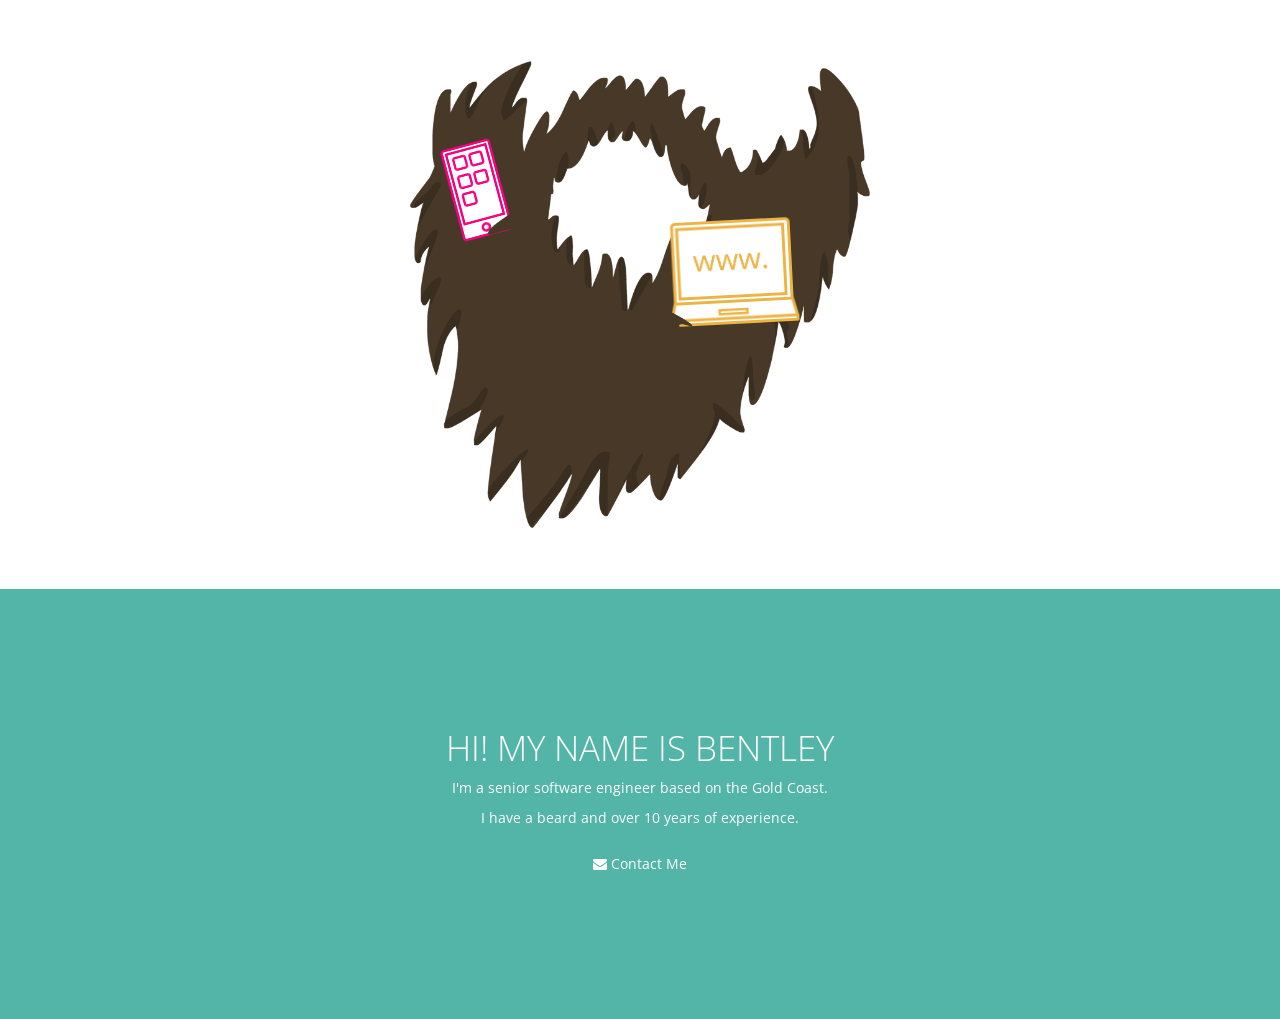
<file: old.html>
<!DOCTYPE html>
<!--
 __  __    __
/\ \_\ \  /\ \
\ \  __ \ \ \ \
 \ \_\ \_\ \ \_\
  \/_/\/_/  \/_/
    ____  _____________________________  ____  __  ___ __
   / __ \/  _/ ____/  _/ ___/_  __/ __ \/ __ \/  |/  // /
  / / / // // / __ / / \__ \ / / / / / / /_/ / /|_/ // /
 / /_/ // // /_/ // / ___/ // / / /_/ / _, _/ /  / //_/
/_____/___/\____/___//____//_/  \____/_/ |_/_/  /_//_/

I threw this site together this morning. It's extremely rough!
-->
<html lang="en">
  <head>
    <meta charset="utf-8">
    <meta http-equiv="X-UA-Compatible" content="IE=edge">
    <meta name="viewport" content="width=device-width, initial-scale=1">
    <meta name="description" content="">
    <meta name="author" content="Bentley O'Kane-Chase">
    <title>Bentley's Portfolio</title>
    <link href="css/style.css" rel="stylesheet">
    <link rel="icon" type="image/png" sizes="160x162" href="favicon.png">
  </head>

  <body class="display-html">
    <div class="beard-wrapper">
      <div class="beard-outer">
        <div class="beard-inner bkg-img">
          <div class="phone bkg-img"></div>
          <div class="tuft-left bkg-img"></div>
          <div class="laptop bkg-img"></div>
          <div class="tuft-right bkg-img"></div>
        </div>
      </div>
    </div>
    <div class="paddock green content">
      <h1 class="paddock-gate">Hi! My name is Bentley</h1>
      <p>I'm a senior software engineer based on the Gold Coast.</p>
      <p>I have a beard and over 10 years of experience.</p>
      <p class="statement"><a href="https://au.linkedin.com/in/bentleyo"><i class="fa fa-envelope"></i> <span>Contact Me</span></a></p>
    </div>
    <script type="text/javascript" src="js/app.min.js"></script>
  </body>
</html>
</file>
<file: css/style.css>
@import url("https://fonts.googleapis.com/css?family=Open+Sans:300italic,400italic,600italic,700italic,400,300,600,700");/*
 * Bootstrap v3.3.5 (http://getbootstrap.com)
 * Copyright 2011-2015 Twitter, Inc.
 * Licensed under MIT (https://github.com/twbs/bootstrap/blob/master/LICENSE)
 *//* normalize.css v3.0.3 | MIT License | github.com/necolas/normalize.css */html{font-family:sans-serif;-ms-text-size-adjust:100%;-webkit-text-size-adjust:100%}body{margin:0}article,aside,details,figcaption,figure,footer,header,hgroup,main,menu,nav,section,summary{display:block}audio,canvas,progress,video{display:inline-block;vertical-align:baseline}audio:not([controls]){display:none;height:0}[hidden],template{display:none}a{background-color:transparent}a:active,a:hover{outline:0}abbr[title]{border-bottom:1px dotted}b,strong{font-weight:bold}dfn{font-style:italic}h1{font-size:2em;margin:0.67em 0}mark{background:#ff0;color:#000}small{font-size:80%}sub,sup{font-size:75%;line-height:0;position:relative;vertical-align:baseline}sup{top:-0.5em}sub{bottom:-0.25em}img{border:0}svg:not(:root){overflow:hidden}figure{margin:1em 40px}hr{box-sizing:content-box;height:0}pre{overflow:auto}code,kbd,pre,samp{font-family:monospace, monospace;font-size:1em}button,input,optgroup,select,textarea{color:inherit;font:inherit;margin:0}button{overflow:visible}button,select{text-transform:none}button,html input[type="button"],input[type="reset"],input[type="submit"]{-webkit-appearance:button;cursor:pointer}button[disabled],html input[disabled]{cursor:default}button::-moz-focus-inner,input::-moz-focus-inner{border:0;padding:0}input{line-height:normal}input[type="checkbox"],input[type="radio"]{box-sizing:border-box;padding:0}input[type="number"]::-webkit-inner-spin-button,input[type="number"]::-webkit-outer-spin-button{height:auto}input[type="search"]{-webkit-appearance:textfield;box-sizing:content-box}input[type="search"]::-webkit-search-cancel-button,input[type="search"]::-webkit-search-decoration{-webkit-appearance:none}fieldset{border:1px solid #c0c0c0;margin:0 2px;padding:0.35em 0.625em 0.75em}legend{border:0;padding:0}textarea{overflow:auto}optgroup{font-weight:bold}table{border-collapse:collapse;border-spacing:0}td,th{padding:0}/* Source: https://github.com/h5bp/html5-boilerplate/blob/master/src/css/main.css */@media print{*,*:before,*:after{background:transparent !important;color:#000 !important;box-shadow:none !important;text-shadow:none !important}a,a:visited{text-decoration:underline}a[href]:after{content:" (" attr(href) ")"}abbr[title]:after{content:" (" attr(title) ")"}a[href^="#"]:after,a[href^="javascript:"]:after{content:""}pre,blockquote{border:1px solid #999;page-break-inside:avoid}thead{display:table-header-group}tr,img{page-break-inside:avoid}img{max-width:100% !important}p,h2,h3{orphans:3;widows:3}h2,h3{page-break-after:avoid}.navbar{display:none}.btn>.caret,.dropup>.btn>.caret{border-top-color:#000 !important}.label{border:1px solid #000}.table{border-collapse:collapse !important}.table td,.table th{background-color:#fff !important}.table-bordered th,.table-bordered td{border:1px solid #ddd !important}}@at-root{@font-face{font-family:'Glyphicons Halflings';src:url("https://bentleyo.com/fonts/bootstrap/glyphicons-halflings-regular.eot");src:url("https://bentleyo.com/fonts/bootstrap/glyphicons-halflings-regular.eot?#iefix") format("embedded-opentype"),url("https://bentleyo.com/fonts/bootstrap/glyphicons-halflings-regular.woff2") format("woff2"),url("https://bentleyo.com/fonts/bootstrap/glyphicons-halflings-regular.woff") format("woff"),url("https://bentleyo.com/fonts/bootstrap/glyphicons-halflings-regular.ttf") format("truetype"),url("https://bentleyo.com/fonts/bootstrap/glyphicons-halflings-regular.svg#glyphicons_halflingsregular") format("svg")}}.glyphicon{position:relative;top:1px;display:inline-block;font-family:'Glyphicons Halflings';font-style:normal;font-weight:normal;line-height:1;-webkit-font-smoothing:antialiased;-moz-osx-font-smoothing:grayscale}.glyphicon-asterisk:before{content:"\2a"}.glyphicon-plus:before{content:"\2b"}.glyphicon-euro:before,.glyphicon-eur:before{content:"\20ac"}.glyphicon-minus:before{content:"\2212"}.glyphicon-cloud:before{content:"\2601"}.glyphicon-envelope:before{content:"\2709"}.glyphicon-pencil:before{content:"\270f"}.glyphicon-glass:before{content:"\e001"}.glyphicon-music:before{content:"\e002"}.glyphicon-search:before{content:"\e003"}.glyphicon-heart:before{content:"\e005"}.glyphicon-star:before{content:"\e006"}.glyphicon-star-empty:before{content:"\e007"}.glyphicon-user:before{content:"\e008"}.glyphicon-film:before{content:"\e009"}.glyphicon-th-large:before{content:"\e010"}.glyphicon-th:before{content:"\e011"}.glyphicon-th-list:before{content:"\e012"}.glyphicon-ok:before{content:"\e013"}.glyphicon-remove:before{content:"\e014"}.glyphicon-zoom-in:before{content:"\e015"}.glyphicon-zoom-out:before{content:"\e016"}.glyphicon-off:before{content:"\e017"}.glyphicon-signal:before{content:"\e018"}.glyphicon-cog:before{content:"\e019"}.glyphicon-trash:before{content:"\e020"}.glyphicon-home:before{content:"\e021"}.glyphicon-file:before{content:"\e022"}.glyphicon-time:before{content:"\e023"}.glyphicon-road:before{content:"\e024"}.glyphicon-download-alt:before{content:"\e025"}.glyphicon-download:before{content:"\e026"}.glyphicon-upload:before{content:"\e027"}.glyphicon-inbox:before{content:"\e028"}.glyphicon-play-circle:before{content:"\e029"}.glyphicon-repeat:before{content:"\e030"}.glyphicon-refresh:before{content:"\e031"}.glyphicon-list-alt:before{content:"\e032"}.glyphicon-lock:before{content:"\e033"}.glyphicon-flag:before{content:"\e034"}.glyphicon-headphones:before{content:"\e035"}.glyphicon-volume-off:before{content:"\e036"}.glyphicon-volume-down:before{content:"\e037"}.glyphicon-volume-up:before{content:"\e038"}.glyphicon-qrcode:before{content:"\e039"}.glyphicon-barcode:before{content:"\e040"}.glyphicon-tag:before{content:"\e041"}.glyphicon-tags:before{content:"\e042"}.glyphicon-book:before{content:"\e043"}.glyphicon-bookmark:before{content:"\e044"}.glyphicon-print:before{content:"\e045"}.glyphicon-camera:before{content:"\e046"}.glyphicon-font:before{content:"\e047"}.glyphicon-bold:before{content:"\e048"}.glyphicon-italic:before{content:"\e049"}.glyphicon-text-height:before{content:"\e050"}.glyphicon-text-width:before{content:"\e051"}.glyphicon-align-left:before{content:"\e052"}.glyphicon-align-center:before{content:"\e053"}.glyphicon-align-right:before{content:"\e054"}.glyphicon-align-justify:before{content:"\e055"}.glyphicon-list:before{content:"\e056"}.glyphicon-indent-left:before{content:"\e057"}.glyphicon-indent-right:before{content:"\e058"}.glyphicon-facetime-video:before{content:"\e059"}.glyphicon-picture:before{content:"\e060"}.glyphicon-map-marker:before{content:"\e062"}.glyphicon-adjust:before{content:"\e063"}.glyphicon-tint:before{content:"\e064"}.glyphicon-edit:before{content:"\e065"}.glyphicon-share:before{content:"\e066"}.glyphicon-check:before{content:"\e067"}.glyphicon-move:before{content:"\e068"}.glyphicon-step-backward:before{content:"\e069"}.glyphicon-fast-backward:before{content:"\e070"}.glyphicon-backward:before{content:"\e071"}.glyphicon-play:before{content:"\e072"}.glyphicon-pause:before{content:"\e073"}.glyphicon-stop:before{content:"\e074"}.glyphicon-forward:before{content:"\e075"}.glyphicon-fast-forward:before{content:"\e076"}.glyphicon-step-forward:before{content:"\e077"}.glyphicon-eject:before{content:"\e078"}.glyphicon-chevron-left:before{content:"\e079"}.glyphicon-chevron-right:before{content:"\e080"}.glyphicon-plus-sign:before{content:"\e081"}.glyphicon-minus-sign:before{content:"\e082"}.glyphicon-remove-sign:before{content:"\e083"}.glyphicon-ok-sign:before{content:"\e084"}.glyphicon-question-sign:before{content:"\e085"}.glyphicon-info-sign:before{content:"\e086"}.glyphicon-screenshot:before{content:"\e087"}.glyphicon-remove-circle:before{content:"\e088"}.glyphicon-ok-circle:before{content:"\e089"}.glyphicon-ban-circle:before{content:"\e090"}.glyphicon-arrow-left:before{content:"\e091"}.glyphicon-arrow-right:before{content:"\e092"}.glyphicon-arrow-up:before{content:"\e093"}.glyphicon-arrow-down:before{content:"\e094"}.glyphicon-share-alt:before{content:"\e095"}.glyphicon-resize-full:before{content:"\e096"}.glyphicon-resize-small:before{content:"\e097"}.glyphicon-exclamation-sign:before{content:"\e101"}.glyphicon-gift:before{content:"\e102"}.glyphicon-leaf:before{content:"\e103"}.glyphicon-fire:before{content:"\e104"}.glyphicon-eye-open:before{content:"\e105"}.glyphicon-eye-close:before{content:"\e106"}.glyphicon-warning-sign:before{content:"\e107"}.glyphicon-plane:before{content:"\e108"}.glyphicon-calendar:before{content:"\e109"}.glyphicon-random:before{content:"\e110"}.glyphicon-comment:before{content:"\e111"}.glyphicon-magnet:before{content:"\e112"}.glyphicon-chevron-up:before{content:"\e113"}.glyphicon-chevron-down:before{content:"\e114"}.glyphicon-retweet:before{content:"\e115"}.glyphicon-shopping-cart:before{content:"\e116"}.glyphicon-folder-close:before{content:"\e117"}.glyphicon-folder-open:before{content:"\e118"}.glyphicon-resize-vertical:before{content:"\e119"}.glyphicon-resize-horizontal:before{content:"\e120"}.glyphicon-hdd:before{content:"\e121"}.glyphicon-bullhorn:before{content:"\e122"}.glyphicon-bell:before{content:"\e123"}.glyphicon-certificate:before{content:"\e124"}.glyphicon-thumbs-up:before{content:"\e125"}.glyphicon-thumbs-down:before{content:"\e126"}.glyphicon-hand-right:before{content:"\e127"}.glyphicon-hand-left:before{content:"\e128"}.glyphicon-hand-up:before{content:"\e129"}.glyphicon-hand-down:before{content:"\e130"}.glyphicon-circle-arrow-right:before{content:"\e131"}.glyphicon-circle-arrow-left:before{content:"\e132"}.glyphicon-circle-arrow-up:before{content:"\e133"}.glyphicon-circle-arrow-down:before{content:"\e134"}.glyphicon-globe:before{content:"\e135"}.glyphicon-wrench:before{content:"\e136"}.glyphicon-tasks:before{content:"\e137"}.glyphicon-filter:before{content:"\e138"}.glyphicon-briefcase:before{content:"\e139"}.glyphicon-fullscreen:before{content:"\e140"}.glyphicon-dashboard:before{content:"\e141"}.glyphicon-paperclip:before{content:"\e142"}.glyphicon-heart-empty:before{content:"\e143"}.glyphicon-link:before{content:"\e144"}.glyphicon-phone:before{content:"\e145"}.glyphicon-pushpin:before{content:"\e146"}.glyphicon-usd:before{content:"\e148"}.glyphicon-gbp:before{content:"\e149"}.glyphicon-sort:before{content:"\e150"}.glyphicon-sort-by-alphabet:before{content:"\e151"}.glyphicon-sort-by-alphabet-alt:before{content:"\e152"}.glyphicon-sort-by-order:before{content:"\e153"}.glyphicon-sort-by-order-alt:before{content:"\e154"}.glyphicon-sort-by-attributes:before{content:"\e155"}.glyphicon-sort-by-attributes-alt:before{content:"\e156"}.glyphicon-unchecked:before{content:"\e157"}.glyphicon-expand:before{content:"\e158"}.glyphicon-collapse-down:before{content:"\e159"}.glyphicon-collapse-up:before{content:"\e160"}.glyphicon-log-in:before{content:"\e161"}.glyphicon-flash:before{content:"\e162"}.glyphicon-log-out:before{content:"\e163"}.glyphicon-new-window:before{content:"\e164"}.glyphicon-record:before{content:"\e165"}.glyphicon-save:before{content:"\e166"}.glyphicon-open:before{content:"\e167"}.glyphicon-saved:before{content:"\e168"}.glyphicon-import:before{content:"\e169"}.glyphicon-export:before{content:"\e170"}.glyphicon-send:before{content:"\e171"}.glyphicon-floppy-disk:before{content:"\e172"}.glyphicon-floppy-saved:before{content:"\e173"}.glyphicon-floppy-remove:before{content:"\e174"}.glyphicon-floppy-save:before{content:"\e175"}.glyphicon-floppy-open:before{content:"\e176"}.glyphicon-credit-card:before{content:"\e177"}.glyphicon-transfer:before{content:"\e178"}.glyphicon-cutlery:before{content:"\e179"}.glyphicon-header:before{content:"\e180"}.glyphicon-compressed:before{content:"\e181"}.glyphicon-earphone:before{content:"\e182"}.glyphicon-phone-alt:before{content:"\e183"}.glyphicon-tower:before{content:"\e184"}.glyphicon-stats:before{content:"\e185"}.glyphicon-sd-video:before{content:"\e186"}.glyphicon-hd-video:before{content:"\e187"}.glyphicon-subtitles:before{content:"\e188"}.glyphicon-sound-stereo:before{content:"\e189"}.glyphicon-sound-dolby:before{content:"\e190"}.glyphicon-sound-5-1:before{content:"\e191"}.glyphicon-sound-6-1:before{content:"\e192"}.glyphicon-sound-7-1:before{content:"\e193"}.glyphicon-copyright-mark:before{content:"\e194"}.glyphicon-registration-mark:before{content:"\e195"}.glyphicon-cloud-download:before{content:"\e197"}.glyphicon-cloud-upload:before{content:"\e198"}.glyphicon-tree-conifer:before{content:"\e199"}.glyphicon-tree-deciduous:before{content:"\e200"}.glyphicon-cd:before{content:"\e201"}.glyphicon-save-file:before{content:"\e202"}.glyphicon-open-file:before{content:"\e203"}.glyphicon-level-up:before{content:"\e204"}.glyphicon-copy:before{content:"\e205"}.glyphicon-paste:before{content:"\e206"}.glyphicon-alert:before{content:"\e209"}.glyphicon-equalizer:before{content:"\e210"}.glyphicon-king:before{content:"\e211"}.glyphicon-queen:before{content:"\e212"}.glyphicon-pawn:before{content:"\e213"}.glyphicon-bishop:before{content:"\e214"}.glyphicon-knight:before{content:"\e215"}.glyphicon-baby-formula:before{content:"\e216"}.glyphicon-tent:before{content:"\26fa"}.glyphicon-blackboard:before{content:"\e218"}.glyphicon-bed:before{content:"\e219"}.glyphicon-apple:before{content:"\f8ff"}.glyphicon-erase:before{content:"\e221"}.glyphicon-hourglass:before{content:"\231b"}.glyphicon-lamp:before{content:"\e223"}.glyphicon-duplicate:before{content:"\e224"}.glyphicon-piggy-bank:before{content:"\e225"}.glyphicon-scissors:before{content:"\e226"}.glyphicon-bitcoin:before{content:"\e227"}.glyphicon-btc:before{content:"\e227"}.glyphicon-xbt:before{content:"\e227"}.glyphicon-yen:before{content:"\00a5"}.glyphicon-jpy:before{content:"\00a5"}.glyphicon-ruble:before{content:"\20bd"}.glyphicon-rub:before{content:"\20bd"}.glyphicon-scale:before{content:"\e230"}.glyphicon-ice-lolly:before{content:"\e231"}.glyphicon-ice-lolly-tasted:before{content:"\e232"}.glyphicon-education:before{content:"\e233"}.glyphicon-option-horizontal:before{content:"\e234"}.glyphicon-option-vertical:before{content:"\e235"}.glyphicon-menu-hamburger:before{content:"\e236"}.glyphicon-modal-window:before{content:"\e237"}.glyphicon-oil:before{content:"\e238"}.glyphicon-grain:before{content:"\e239"}.glyphicon-sunglasses:before{content:"\e240"}.glyphicon-text-size:before{content:"\e241"}.glyphicon-text-color:before{content:"\e242"}.glyphicon-text-background:before{content:"\e243"}.glyphicon-object-align-top:before{content:"\e244"}.glyphicon-object-align-bottom:before{content:"\e245"}.glyphicon-object-align-horizontal:before{content:"\e246"}.glyphicon-object-align-left:before{content:"\e247"}.glyphicon-object-align-vertical:before{content:"\e248"}.glyphicon-object-align-right:before{content:"\e249"}.glyphicon-triangle-right:before{content:"\e250"}.glyphicon-triangle-left:before{content:"\e251"}.glyphicon-triangle-bottom:before{content:"\e252"}.glyphicon-triangle-top:before{content:"\e253"}.glyphicon-console:before{content:"\e254"}.glyphicon-superscript:before{content:"\e255"}.glyphicon-subscript:before{content:"\e256"}.glyphicon-menu-left:before{content:"\e257"}.glyphicon-menu-right:before{content:"\e258"}.glyphicon-menu-down:before{content:"\e259"}.glyphicon-menu-up:before{content:"\e260"}*{box-sizing:border-box}*:before,*:after{box-sizing:border-box}html{font-size:10px;-webkit-tap-highlight-color:rgba(0,0,0,0)}body{font-family:"Open Sans",sans-serif;font-size:14px;line-height:1.42857;color:#333;background-color:#fff}input,button,select,textarea{font-family:inherit;font-size:inherit;line-height:inherit}a{color:#52b5a8;text-decoration:none}a:hover,a:focus{color:#388379;text-decoration:underline}a:focus{outline:thin dotted;outline:5px auto -webkit-focus-ring-color;outline-offset:-2px}figure{margin:0}img{vertical-align:middle}.img-responsive{display:block;max-width:100%;height:auto}.img-rounded{border-radius:6px}.img-thumbnail{padding:4px;line-height:1.42857;background-color:#fff;border:1px solid #ddd;border-radius:4px;-webkit-transition:all 0.2s ease-in-out;transition:all 0.2s ease-in-out;display:inline-block;max-width:100%;height:auto}.img-circle{border-radius:50%}hr{margin-top:20px;margin-bottom:20px;border:0;border-top:1px solid #eee}.sr-only{position:absolute;width:1px;height:1px;margin:-1px;padding:0;overflow:hidden;clip:rect(0, 0, 0, 0);border:0}.sr-only-focusable:active,.sr-only-focusable:focus{position:static;width:auto;height:auto;margin:0;overflow:visible;clip:auto}[role="button"]{cursor:pointer}h1,h2,h3,h4,h5,h6,.h1,.h2,.h3,.h4,.h5,.h6{font-family:inherit;font-weight:500;line-height:1.1;color:inherit}h1 small,h1 .small,h2 small,h2 .small,h3 small,h3 .small,h4 small,h4 .small,h5 small,h5 .small,h6 small,h6 .small,.h1 small,.h1 .small,.h2 small,.h2 .small,.h3 small,.h3 .small,.h4 small,.h4 .small,.h5 small,.h5 .small,.h6 small,.h6 .small{font-weight:normal;line-height:1;color:#777}h1,.h1,h2,.h2,h3,.h3{margin-top:20px;margin-bottom:10px}h1 small,h1 .small,.h1 small,.h1 .small,h2 small,h2 .small,.h2 small,.h2 .small,h3 small,h3 .small,.h3 small,.h3 .small{font-size:65%}h4,.h4,h5,.h5,h6,.h6{margin-top:10px;margin-bottom:10px}h4 small,h4 .small,.h4 small,.h4 .small,h5 small,h5 .small,.h5 small,.h5 .small,h6 small,h6 .small,.h6 small,.h6 .small{font-size:75%}h1,.h1{font-size:36px}h2,.h2{font-size:30px}h3,.h3{font-size:24px}h4,.h4{font-size:18px}h5,.h5{font-size:14px}h6,.h6{font-size:12px}p{margin:0 0 10px}.lead{margin-bottom:20px;font-size:16px;font-weight:300;line-height:1.4}@media (min-width: 768px){.lead{font-size:21px}}small,.small{font-size:85%}mark,.mark{background-color:#fcf8e3;padding:.2em}.text-left{text-align:left}.text-right{text-align:right}.text-center{text-align:center}.text-justify{text-align:justify}.text-nowrap{white-space:nowrap}.text-lowercase{text-transform:lowercase}.text-uppercase,.initialism{text-transform:uppercase}.text-capitalize{text-transform:capitalize}.text-muted{color:#777}.text-primary{color:#52b5a8}a.text-primary:hover,a.text-primary:focus{color:#409489}.text-success{color:#3c763d}a.text-success:hover,a.text-success:focus{color:#2b542c}.text-info{color:#31708f}a.text-info:hover,a.text-info:focus{color:#245269}.text-warning{color:#8a6d3b}a.text-warning:hover,a.text-warning:focus{color:#66512c}.text-danger{color:#a94442}a.text-danger:hover,a.text-danger:focus{color:#843534}.bg-primary{color:#fff}.bg-primary{background-color:#52b5a8}a.bg-primary:hover,a.bg-primary:focus{background-color:#409489}.bg-success{background-color:#dff0d8}a.bg-success:hover,a.bg-success:focus{background-color:#c1e2b3}.bg-info{background-color:#d9edf7}a.bg-info:hover,a.bg-info:focus{background-color:#afd9ee}.bg-warning{background-color:#fcf8e3}a.bg-warning:hover,a.bg-warning:focus{background-color:#f7ecb5}.bg-danger{background-color:#f2dede}a.bg-danger:hover,a.bg-danger:focus{background-color:#e4b9b9}.page-header{padding-bottom:9px;margin:40px 0 20px;border-bottom:1px solid #eee}ul,ol{margin-top:0;margin-bottom:10px}ul ul,ul ol,ol ul,ol ol{margin-bottom:0}.list-unstyled{padding-left:0;list-style:none}.list-inline{padding-left:0;list-style:none;margin-left:-5px}.list-inline>li{display:inline-block;padding-left:5px;padding-right:5px}dl{margin-top:0;margin-bottom:20px}dt,dd{line-height:1.42857}dt{font-weight:bold}dd{margin-left:0}.dl-horizontal dd:before,.dl-horizontal dd:after{content:" ";display:table}.dl-horizontal dd:after{clear:both}@media (min-width: 768px){.dl-horizontal dt{float:left;width:160px;clear:left;text-align:right;overflow:hidden;text-overflow:ellipsis;white-space:nowrap}.dl-horizontal dd{margin-left:180px}}abbr[title],abbr[data-original-title]{cursor:help;border-bottom:1px dotted #777}.initialism{font-size:90%}blockquote{padding:10px 20px;margin:0 0 20px;font-size:17.5px;border-left:5px solid #eee}blockquote p:last-child,blockquote ul:last-child,blockquote ol:last-child{margin-bottom:0}blockquote footer,blockquote small,blockquote .small{display:block;font-size:80%;line-height:1.42857;color:#777}blockquote footer:before,blockquote small:before,blockquote .small:before{content:'\2014 \00A0'}.blockquote-reverse,blockquote.pull-right{padding-right:15px;padding-left:0;border-right:5px solid #eee;border-left:0;text-align:right}.blockquote-reverse footer:before,.blockquote-reverse small:before,.blockquote-reverse .small:before,blockquote.pull-right footer:before,blockquote.pull-right small:before,blockquote.pull-right .small:before{content:''}.blockquote-reverse footer:after,.blockquote-reverse small:after,.blockquote-reverse .small:after,blockquote.pull-right footer:after,blockquote.pull-right small:after,blockquote.pull-right .small:after{content:'\00A0 \2014'}address{margin-bottom:20px;font-style:normal;line-height:1.42857}code,kbd,pre,samp{font-family:Menlo,Monaco,Consolas,"Courier New",monospace}code{padding:2px 4px;font-size:90%;color:#c7254e;background-color:#f9f2f4;border-radius:4px}kbd{padding:2px 4px;font-size:90%;color:#fff;background-color:#333;border-radius:3px;box-shadow:inset 0 -1px 0 rgba(0,0,0,0.25)}kbd kbd{padding:0;font-size:100%;font-weight:bold;box-shadow:none}pre{display:block;padding:9.5px;margin:0 0 10px;font-size:13px;line-height:1.42857;word-break:break-all;word-wrap:break-word;color:#333;background-color:#f5f5f5;border:1px solid #ccc;border-radius:4px}pre code{padding:0;font-size:inherit;color:inherit;white-space:pre-wrap;background-color:transparent;border-radius:0}.pre-scrollable{max-height:340px;overflow-y:scroll}.container{margin-right:auto;margin-left:auto;padding-left:15px;padding-right:15px}.container:before,.container:after{content:" ";display:table}.container:after{clear:both}@media (min-width: 768px){.container{width:750px}}@media (min-width: 992px){.container{width:970px}}@media (min-width: 1200px){.container{width:1170px}}.container-fluid{margin-right:auto;margin-left:auto;padding-left:15px;padding-right:15px}.container-fluid:before,.container-fluid:after{content:" ";display:table}.container-fluid:after{clear:both}.row{margin-left:-15px;margin-right:-15px}.row:before,.row:after{content:" ";display:table}.row:after{clear:both}.col-xs-1,.col-sm-1,.col-md-1,.col-lg-1,.col-xs-2,.col-sm-2,.col-md-2,.col-lg-2,.col-xs-3,.col-sm-3,.col-md-3,.col-lg-3,.col-xs-4,.col-sm-4,.col-md-4,.col-lg-4,.col-xs-5,.col-sm-5,.col-md-5,.col-lg-5,.col-xs-6,.col-sm-6,.col-md-6,.col-lg-6,.col-xs-7,.col-sm-7,.col-md-7,.col-lg-7,.col-xs-8,.col-sm-8,.col-md-8,.col-lg-8,.col-xs-9,.col-sm-9,.col-md-9,.col-lg-9,.col-xs-10,.col-sm-10,.col-md-10,.col-lg-10,.col-xs-11,.col-sm-11,.col-md-11,.col-lg-11,.col-xs-12,.col-sm-12,.col-md-12,.col-lg-12{position:relative;min-height:1px;padding-left:15px;padding-right:15px}.col-xs-1,.col-xs-2,.col-xs-3,.col-xs-4,.col-xs-5,.col-xs-6,.col-xs-7,.col-xs-8,.col-xs-9,.col-xs-10,.col-xs-11,.col-xs-12{float:left}.col-xs-1{width:8.33333%}.col-xs-2{width:16.66667%}.col-xs-3{width:25%}.col-xs-4{width:33.33333%}.col-xs-5{width:41.66667%}.col-xs-6{width:50%}.col-xs-7{width:58.33333%}.col-xs-8{width:66.66667%}.col-xs-9{width:75%}.col-xs-10{width:83.33333%}.col-xs-11{width:91.66667%}.col-xs-12{width:100%}.col-xs-pull-0{right:auto}.col-xs-pull-1{right:8.33333%}.col-xs-pull-2{right:16.66667%}.col-xs-pull-3{right:25%}.col-xs-pull-4{right:33.33333%}.col-xs-pull-5{right:41.66667%}.col-xs-pull-6{right:50%}.col-xs-pull-7{right:58.33333%}.col-xs-pull-8{right:66.66667%}.col-xs-pull-9{right:75%}.col-xs-pull-10{right:83.33333%}.col-xs-pull-11{right:91.66667%}.col-xs-pull-12{right:100%}.col-xs-push-0{left:auto}.col-xs-push-1{left:8.33333%}.col-xs-push-2{left:16.66667%}.col-xs-push-3{left:25%}.col-xs-push-4{left:33.33333%}.col-xs-push-5{left:41.66667%}.col-xs-push-6{left:50%}.col-xs-push-7{left:58.33333%}.col-xs-push-8{left:66.66667%}.col-xs-push-9{left:75%}.col-xs-push-10{left:83.33333%}.col-xs-push-11{left:91.66667%}.col-xs-push-12{left:100%}.col-xs-offset-0{margin-left:0%}.col-xs-offset-1{margin-left:8.33333%}.col-xs-offset-2{margin-left:16.66667%}.col-xs-offset-3{margin-left:25%}.col-xs-offset-4{margin-left:33.33333%}.col-xs-offset-5{margin-left:41.66667%}.col-xs-offset-6{margin-left:50%}.col-xs-offset-7{margin-left:58.33333%}.col-xs-offset-8{margin-left:66.66667%}.col-xs-offset-9{margin-left:75%}.col-xs-offset-10{margin-left:83.33333%}.col-xs-offset-11{margin-left:91.66667%}.col-xs-offset-12{margin-left:100%}@media (min-width: 768px){.col-sm-1,.col-sm-2,.col-sm-3,.col-sm-4,.col-sm-5,.col-sm-6,.col-sm-7,.col-sm-8,.col-sm-9,.col-sm-10,.col-sm-11,.col-sm-12{float:left}.col-sm-1{width:8.33333%}.col-sm-2{width:16.66667%}.col-sm-3{width:25%}.col-sm-4{width:33.33333%}.col-sm-5{width:41.66667%}.col-sm-6{width:50%}.col-sm-7{width:58.33333%}.col-sm-8{width:66.66667%}.col-sm-9{width:75%}.col-sm-10{width:83.33333%}.col-sm-11{width:91.66667%}.col-sm-12{width:100%}.col-sm-pull-0{right:auto}.col-sm-pull-1{right:8.33333%}.col-sm-pull-2{right:16.66667%}.col-sm-pull-3{right:25%}.col-sm-pull-4{right:33.33333%}.col-sm-pull-5{right:41.66667%}.col-sm-pull-6{right:50%}.col-sm-pull-7{right:58.33333%}.col-sm-pull-8{right:66.66667%}.col-sm-pull-9{right:75%}.col-sm-pull-10{right:83.33333%}.col-sm-pull-11{right:91.66667%}.col-sm-pull-12{right:100%}.col-sm-push-0{left:auto}.col-sm-push-1{left:8.33333%}.col-sm-push-2{left:16.66667%}.col-sm-push-3{left:25%}.col-sm-push-4{left:33.33333%}.col-sm-push-5{left:41.66667%}.col-sm-push-6{left:50%}.col-sm-push-7{left:58.33333%}.col-sm-push-8{left:66.66667%}.col-sm-push-9{left:75%}.col-sm-push-10{left:83.33333%}.col-sm-push-11{left:91.66667%}.col-sm-push-12{left:100%}.col-sm-offset-0{margin-left:0%}.col-sm-offset-1{margin-left:8.33333%}.col-sm-offset-2{margin-left:16.66667%}.col-sm-offset-3{margin-left:25%}.col-sm-offset-4{margin-left:33.33333%}.col-sm-offset-5{margin-left:41.66667%}.col-sm-offset-6{margin-left:50%}.col-sm-offset-7{margin-left:58.33333%}.col-sm-offset-8{margin-left:66.66667%}.col-sm-offset-9{margin-left:75%}.col-sm-offset-10{margin-left:83.33333%}.col-sm-offset-11{margin-left:91.66667%}.col-sm-offset-12{margin-left:100%}}@media (min-width: 992px){.col-md-1,.col-md-2,.col-md-3,.col-md-4,.col-md-5,.col-md-6,.col-md-7,.col-md-8,.col-md-9,.col-md-10,.col-md-11,.col-md-12{float:left}.col-md-1{width:8.33333%}.col-md-2{width:16.66667%}.col-md-3{width:25%}.col-md-4{width:33.33333%}.col-md-5{width:41.66667%}.col-md-6{width:50%}.col-md-7{width:58.33333%}.col-md-8{width:66.66667%}.col-md-9{width:75%}.col-md-10{width:83.33333%}.col-md-11{width:91.66667%}.col-md-12{width:100%}.col-md-pull-0{right:auto}.col-md-pull-1{right:8.33333%}.col-md-pull-2{right:16.66667%}.col-md-pull-3{right:25%}.col-md-pull-4{right:33.33333%}.col-md-pull-5{right:41.66667%}.col-md-pull-6{right:50%}.col-md-pull-7{right:58.33333%}.col-md-pull-8{right:66.66667%}.col-md-pull-9{right:75%}.col-md-pull-10{right:83.33333%}.col-md-pull-11{right:91.66667%}.col-md-pull-12{right:100%}.col-md-push-0{left:auto}.col-md-push-1{left:8.33333%}.col-md-push-2{left:16.66667%}.col-md-push-3{left:25%}.col-md-push-4{left:33.33333%}.col-md-push-5{left:41.66667%}.col-md-push-6{left:50%}.col-md-push-7{left:58.33333%}.col-md-push-8{left:66.66667%}.col-md-push-9{left:75%}.col-md-push-10{left:83.33333%}.col-md-push-11{left:91.66667%}.col-md-push-12{left:100%}.col-md-offset-0{margin-left:0%}.col-md-offset-1{margin-left:8.33333%}.col-md-offset-2{margin-left:16.66667%}.col-md-offset-3{margin-left:25%}.col-md-offset-4{margin-left:33.33333%}.col-md-offset-5{margin-left:41.66667%}.col-md-offset-6{margin-left:50%}.col-md-offset-7{margin-left:58.33333%}.col-md-offset-8{margin-left:66.66667%}.col-md-offset-9{margin-left:75%}.col-md-offset-10{margin-left:83.33333%}.col-md-offset-11{margin-left:91.66667%}.col-md-offset-12{margin-left:100%}}@media (min-width: 1200px){.col-lg-1,.col-lg-2,.col-lg-3,.col-lg-4,.col-lg-5,.col-lg-6,.col-lg-7,.col-lg-8,.col-lg-9,.col-lg-10,.col-lg-11,.col-lg-12{float:left}.col-lg-1{width:8.33333%}.col-lg-2{width:16.66667%}.col-lg-3{width:25%}.col-lg-4{width:33.33333%}.col-lg-5{width:41.66667%}.col-lg-6{width:50%}.col-lg-7{width:58.33333%}.col-lg-8{width:66.66667%}.col-lg-9{width:75%}.col-lg-10{width:83.33333%}.col-lg-11{width:91.66667%}.col-lg-12{width:100%}.col-lg-pull-0{right:auto}.col-lg-pull-1{right:8.33333%}.col-lg-pull-2{right:16.66667%}.col-lg-pull-3{right:25%}.col-lg-pull-4{right:33.33333%}.col-lg-pull-5{right:41.66667%}.col-lg-pull-6{right:50%}.col-lg-pull-7{right:58.33333%}.col-lg-pull-8{right:66.66667%}.col-lg-pull-9{right:75%}.col-lg-pull-10{right:83.33333%}.col-lg-pull-11{right:91.66667%}.col-lg-pull-12{right:100%}.col-lg-push-0{left:auto}.col-lg-push-1{left:8.33333%}.col-lg-push-2{left:16.66667%}.col-lg-push-3{left:25%}.col-lg-push-4{left:33.33333%}.col-lg-push-5{left:41.66667%}.col-lg-push-6{left:50%}.col-lg-push-7{left:58.33333%}.col-lg-push-8{left:66.66667%}.col-lg-push-9{left:75%}.col-lg-push-10{left:83.33333%}.col-lg-push-11{left:91.66667%}.col-lg-push-12{left:100%}.col-lg-offset-0{margin-left:0%}.col-lg-offset-1{margin-left:8.33333%}.col-lg-offset-2{margin-left:16.66667%}.col-lg-offset-3{margin-left:25%}.col-lg-offset-4{margin-left:33.33333%}.col-lg-offset-5{margin-left:41.66667%}.col-lg-offset-6{margin-left:50%}.col-lg-offset-7{margin-left:58.33333%}.col-lg-offset-8{margin-left:66.66667%}.col-lg-offset-9{margin-left:75%}.col-lg-offset-10{margin-left:83.33333%}.col-lg-offset-11{margin-left:91.66667%}.col-lg-offset-12{margin-left:100%}}table{background-color:transparent}caption{padding-top:8px;padding-bottom:8px;color:#777;text-align:left}th{text-align:left}.table{width:100%;max-width:100%;margin-bottom:20px}.table>thead>tr>th,.table>thead>tr>td,.table>tbody>tr>th,.table>tbody>tr>td,.table>tfoot>tr>th,.table>tfoot>tr>td{padding:8px;line-height:1.42857;vertical-align:top;border-top:1px solid #ddd}.table>thead>tr>th{vertical-align:bottom;border-bottom:2px solid #ddd}.table>caption+thead>tr:first-child>th,.table>caption+thead>tr:first-child>td,.table>colgroup+thead>tr:first-child>th,.table>colgroup+thead>tr:first-child>td,.table>thead:first-child>tr:first-child>th,.table>thead:first-child>tr:first-child>td{border-top:0}.table>tbody+tbody{border-top:2px solid #ddd}.table .table{background-color:#fff}.table-condensed>thead>tr>th,.table-condensed>thead>tr>td,.table-condensed>tbody>tr>th,.table-condensed>tbody>tr>td,.table-condensed>tfoot>tr>th,.table-condensed>tfoot>tr>td{padding:5px}.table-bordered{border:1px solid #ddd}.table-bordered>thead>tr>th,.table-bordered>thead>tr>td,.table-bordered>tbody>tr>th,.table-bordered>tbody>tr>td,.table-bordered>tfoot>tr>th,.table-bordered>tfoot>tr>td{border:1px solid #ddd}.table-bordered>thead>tr>th,.table-bordered>thead>tr>td{border-bottom-width:2px}.table-striped>tbody>tr:nth-of-type(odd){background-color:#f9f9f9}.table-hover>tbody>tr:hover{background-color:#f5f5f5}table col[class*="col-"]{position:static;float:none;display:table-column}table td[class*="col-"],table th[class*="col-"]{position:static;float:none;display:table-cell}.table>thead>tr>td.active,.table>thead>tr>th.active,.table>thead>tr.active>td,.table>thead>tr.active>th,.table>tbody>tr>td.active,.table>tbody>tr>th.active,.table>tbody>tr.active>td,.table>tbody>tr.active>th,.table>tfoot>tr>td.active,.table>tfoot>tr>th.active,.table>tfoot>tr.active>td,.table>tfoot>tr.active>th{background-color:#f5f5f5}.table-hover>tbody>tr>td.active:hover,.table-hover>tbody>tr>th.active:hover,.table-hover>tbody>tr.active:hover>td,.table-hover>tbody>tr:hover>.active,.table-hover>tbody>tr.active:hover>th{background-color:#e8e8e8}.table>thead>tr>td.success,.table>thead>tr>th.success,.table>thead>tr.success>td,.table>thead>tr.success>th,.table>tbody>tr>td.success,.table>tbody>tr>th.success,.table>tbody>tr.success>td,.table>tbody>tr.success>th,.table>tfoot>tr>td.success,.table>tfoot>tr>th.success,.table>tfoot>tr.success>td,.table>tfoot>tr.success>th{background-color:#dff0d8}.table-hover>tbody>tr>td.success:hover,.table-hover>tbody>tr>th.success:hover,.table-hover>tbody>tr.success:hover>td,.table-hover>tbody>tr:hover>.success,.table-hover>tbody>tr.success:hover>th{background-color:#d0e9c6}.table>thead>tr>td.info,.table>thead>tr>th.info,.table>thead>tr.info>td,.table>thead>tr.info>th,.table>tbody>tr>td.info,.table>tbody>tr>th.info,.table>tbody>tr.info>td,.table>tbody>tr.info>th,.table>tfoot>tr>td.info,.table>tfoot>tr>th.info,.table>tfoot>tr.info>td,.table>tfoot>tr.info>th{background-color:#d9edf7}.table-hover>tbody>tr>td.info:hover,.table-hover>tbody>tr>th.info:hover,.table-hover>tbody>tr.info:hover>td,.table-hover>tbody>tr:hover>.info,.table-hover>tbody>tr.info:hover>th{background-color:#c4e3f3}.table>thead>tr>td.warning,.table>thead>tr>th.warning,.table>thead>tr.warning>td,.table>thead>tr.warning>th,.table>tbody>tr>td.warning,.table>tbody>tr>th.warning,.table>tbody>tr.warning>td,.table>tbody>tr.warning>th,.table>tfoot>tr>td.warning,.table>tfoot>tr>th.warning,.table>tfoot>tr.warning>td,.table>tfoot>tr.warning>th{background-color:#fcf8e3}.table-hover>tbody>tr>td.warning:hover,.table-hover>tbody>tr>th.warning:hover,.table-hover>tbody>tr.warning:hover>td,.table-hover>tbody>tr:hover>.warning,.table-hover>tbody>tr.warning:hover>th{background-color:#faf2cc}.table>thead>tr>td.danger,.table>thead>tr>th.danger,.table>thead>tr.danger>td,.table>thead>tr.danger>th,.table>tbody>tr>td.danger,.table>tbody>tr>th.danger,.table>tbody>tr.danger>td,.table>tbody>tr.danger>th,.table>tfoot>tr>td.danger,.table>tfoot>tr>th.danger,.table>tfoot>tr.danger>td,.table>tfoot>tr.danger>th{background-color:#f2dede}.table-hover>tbody>tr>td.danger:hover,.table-hover>tbody>tr>th.danger:hover,.table-hover>tbody>tr.danger:hover>td,.table-hover>tbody>tr:hover>.danger,.table-hover>tbody>tr.danger:hover>th{background-color:#ebcccc}.table-responsive{overflow-x:auto;min-height:0.01%}@media screen and (max-width: 767px){.table-responsive{width:100%;margin-bottom:15px;overflow-y:hidden;-ms-overflow-style:-ms-autohiding-scrollbar;border:1px solid #ddd}.table-responsive>.table{margin-bottom:0}.table-responsive>.table>thead>tr>th,.table-responsive>.table>thead>tr>td,.table-responsive>.table>tbody>tr>th,.table-responsive>.table>tbody>tr>td,.table-responsive>.table>tfoot>tr>th,.table-responsive>.table>tfoot>tr>td{white-space:nowrap}.table-responsive>.table-bordered{border:0}.table-responsive>.table-bordered>thead>tr>th:first-child,.table-responsive>.table-bordered>thead>tr>td:first-child,.table-responsive>.table-bordered>tbody>tr>th:first-child,.table-responsive>.table-bordered>tbody>tr>td:first-child,.table-responsive>.table-bordered>tfoot>tr>th:first-child,.table-responsive>.table-bordered>tfoot>tr>td:first-child{border-left:0}.table-responsive>.table-bordered>thead>tr>th:last-child,.table-responsive>.table-bordered>thead>tr>td:last-child,.table-responsive>.table-bordered>tbody>tr>th:last-child,.table-responsive>.table-bordered>tbody>tr>td:last-child,.table-responsive>.table-bordered>tfoot>tr>th:last-child,.table-responsive>.table-bordered>tfoot>tr>td:last-child{border-right:0}.table-responsive>.table-bordered>tbody>tr:last-child>th,.table-responsive>.table-bordered>tbody>tr:last-child>td,.table-responsive>.table-bordered>tfoot>tr:last-child>th,.table-responsive>.table-bordered>tfoot>tr:last-child>td{border-bottom:0}}fieldset{padding:0;margin:0;border:0;min-width:0}legend{display:block;width:100%;padding:0;margin-bottom:20px;font-size:21px;line-height:inherit;color:#333;border:0;border-bottom:1px solid #e5e5e5}label{display:inline-block;max-width:100%;margin-bottom:5px;font-weight:bold}input[type="search"]{box-sizing:border-box}input[type="radio"],input[type="checkbox"]{margin:4px 0 0;margin-top:1px \9;line-height:normal}input[type="file"]{display:block}input[type="range"]{display:block;width:100%}select[multiple],select[size]{height:auto}input[type="file"]:focus,input[type="radio"]:focus,input[type="checkbox"]:focus{outline:thin dotted;outline:5px auto -webkit-focus-ring-color;outline-offset:-2px}output{display:block;padding-top:7px;font-size:14px;line-height:1.42857;color:#555}.form-control{display:block;width:100%;height:34px;padding:6px 12px;font-size:14px;line-height:1.42857;color:#555;background-color:#fff;background-image:none;border:1px solid #ccc;border-radius:4px;box-shadow:inset 0 1px 1px rgba(0,0,0,0.075);-webkit-transition:border-color ease-in-out 0.15s,box-shadow ease-in-out 0.15s;transition:border-color ease-in-out 0.15s,box-shadow ease-in-out 0.15s}.form-control:focus{border-color:#66afe9;outline:0;box-shadow:inset 0 1px 1px rgba(0,0,0,0.075),0 0 8px rgba(102,175,233,0.6)}.form-control::-moz-placeholder{color:#999;opacity:1}.form-control:-ms-input-placeholder{color:#999}.form-control::-webkit-input-placeholder{color:#999}.form-control[disabled],.form-control[readonly],fieldset[disabled] .form-control{background-color:#eee;opacity:1}.form-control[disabled],fieldset[disabled] .form-control{cursor:not-allowed}textarea.form-control{height:auto}input[type="search"]{-webkit-appearance:none}@media screen and (-webkit-min-device-pixel-ratio: 0){input[type="date"].form-control,input[type="time"].form-control,input[type="datetime-local"].form-control,input[type="month"].form-control{line-height:34px}input[type="date"].input-sm,.input-group-sm>input[type="date"].form-control,.input-group-sm>input[type="date"].input-group-addon,.input-group-sm>.input-group-btn>input[type="date"].btn,.input-group-sm input[type="date"],input[type="time"].input-sm,.input-group-sm>input[type="time"].form-control,.input-group-sm>input[type="time"].input-group-addon,.input-group-sm>.input-group-btn>input[type="time"].btn,.input-group-sm input[type="time"],input[type="datetime-local"].input-sm,.input-group-sm>input[type="datetime-local"].form-control,.input-group-sm>input[type="datetime-local"].input-group-addon,.input-group-sm>.input-group-btn>input[type="datetime-local"].btn,.input-group-sm input[type="datetime-local"],input[type="month"].input-sm,.input-group-sm>input[type="month"].form-control,.input-group-sm>input[type="month"].input-group-addon,.input-group-sm>.input-group-btn>input[type="month"].btn,.input-group-sm input[type="month"]{line-height:30px}input[type="date"].input-lg,.input-group-lg>input[type="date"].form-control,.input-group-lg>input[type="date"].input-group-addon,.input-group-lg>.input-group-btn>input[type="date"].btn,.input-group-lg input[type="date"],input[type="time"].input-lg,.input-group-lg>input[type="time"].form-control,.input-group-lg>input[type="time"].input-group-addon,.input-group-lg>.input-group-btn>input[type="time"].btn,.input-group-lg input[type="time"],input[type="datetime-local"].input-lg,.input-group-lg>input[type="datetime-local"].form-control,.input-group-lg>input[type="datetime-local"].input-group-addon,.input-group-lg>.input-group-btn>input[type="datetime-local"].btn,.input-group-lg input[type="datetime-local"],input[type="month"].input-lg,.input-group-lg>input[type="month"].form-control,.input-group-lg>input[type="month"].input-group-addon,.input-group-lg>.input-group-btn>input[type="month"].btn,.input-group-lg input[type="month"]{line-height:46px}}.form-group{margin-bottom:15px}.radio,.checkbox{position:relative;display:block;margin-top:10px;margin-bottom:10px}.radio label,.checkbox label{min-height:20px;padding-left:20px;margin-bottom:0;font-weight:normal;cursor:pointer}.radio input[type="radio"],.radio-inline input[type="radio"],.checkbox input[type="checkbox"],.checkbox-inline input[type="checkbox"]{position:absolute;margin-left:-20px;margin-top:4px \9}.radio+.radio,.checkbox+.checkbox{margin-top:-5px}.radio-inline,.checkbox-inline{position:relative;display:inline-block;padding-left:20px;margin-bottom:0;vertical-align:middle;font-weight:normal;cursor:pointer}.radio-inline+.radio-inline,.checkbox-inline+.checkbox-inline{margin-top:0;margin-left:10px}input[type="radio"][disabled],input[type="radio"].disabled,fieldset[disabled] input[type="radio"],input[type="checkbox"][disabled],input[type="checkbox"].disabled,fieldset[disabled] input[type="checkbox"]{cursor:not-allowed}.radio-inline.disabled,fieldset[disabled] .radio-inline,.checkbox-inline.disabled,fieldset[disabled] .checkbox-inline{cursor:not-allowed}.radio.disabled label,fieldset[disabled] .radio label,.checkbox.disabled label,fieldset[disabled] .checkbox label{cursor:not-allowed}.form-control-static{padding-top:7px;padding-bottom:7px;margin-bottom:0;min-height:34px}.form-control-static.input-lg,.input-group-lg>.form-control-static.form-control,.input-group-lg>.form-control-static.input-group-addon,.input-group-lg>.input-group-btn>.form-control-static.btn,.form-control-static.input-sm,.input-group-sm>.form-control-static.form-control,.input-group-sm>.form-control-static.input-group-addon,.input-group-sm>.input-group-btn>.form-control-static.btn{padding-left:0;padding-right:0}.input-sm,.input-group-sm>.form-control,.input-group-sm>.input-group-addon,.input-group-sm>.input-group-btn>.btn{height:30px;padding:5px 10px;font-size:12px;line-height:1.5;border-radius:3px}select.input-sm,.input-group-sm>select.form-control,.input-group-sm>select.input-group-addon,.input-group-sm>.input-group-btn>select.btn{height:30px;line-height:30px}textarea.input-sm,.input-group-sm>textarea.form-control,.input-group-sm>textarea.input-group-addon,.input-group-sm>.input-group-btn>textarea.btn,select[multiple].input-sm,.input-group-sm>select[multiple].form-control,.input-group-sm>select[multiple].input-group-addon,.input-group-sm>.input-group-btn>select[multiple].btn{height:auto}.form-group-sm .form-control{height:30px;padding:5px 10px;font-size:12px;line-height:1.5;border-radius:3px}.form-group-sm select.form-control{height:30px;line-height:30px}.form-group-sm textarea.form-control,.form-group-sm select[multiple].form-control{height:auto}.form-group-sm .form-control-static{height:30px;min-height:32px;padding:6px 10px;font-size:12px;line-height:1.5}.input-lg,.input-group-lg>.form-control,.input-group-lg>.input-group-addon,.input-group-lg>.input-group-btn>.btn{height:46px;padding:10px 16px;font-size:18px;line-height:1.33333;border-radius:6px}select.input-lg,.input-group-lg>select.form-control,.input-group-lg>select.input-group-addon,.input-group-lg>.input-group-btn>select.btn{height:46px;line-height:46px}textarea.input-lg,.input-group-lg>textarea.form-control,.input-group-lg>textarea.input-group-addon,.input-group-lg>.input-group-btn>textarea.btn,select[multiple].input-lg,.input-group-lg>select[multiple].form-control,.input-group-lg>select[multiple].input-group-addon,.input-group-lg>.input-group-btn>select[multiple].btn{height:auto}.form-group-lg .form-control{height:46px;padding:10px 16px;font-size:18px;line-height:1.33333;border-radius:6px}.form-group-lg select.form-control{height:46px;line-height:46px}.form-group-lg textarea.form-control,.form-group-lg select[multiple].form-control{height:auto}.form-group-lg .form-control-static{height:46px;min-height:38px;padding:11px 16px;font-size:18px;line-height:1.33333}.has-feedback{position:relative}.has-feedback .form-control{padding-right:42.5px}.form-control-feedback{position:absolute;top:0;right:0;z-index:2;display:block;width:34px;height:34px;line-height:34px;text-align:center;pointer-events:none}.input-lg+.form-control-feedback,.input-group-lg>.form-control+.form-control-feedback,.input-group-lg>.input-group-addon+.form-control-feedback,.input-group-lg>.input-group-btn>.btn+.form-control-feedback,.input-group-lg+.form-control-feedback,.form-group-lg .form-control+.form-control-feedback{width:46px;height:46px;line-height:46px}.input-sm+.form-control-feedback,.input-group-sm>.form-control+.form-control-feedback,.input-group-sm>.input-group-addon+.form-control-feedback,.input-group-sm>.input-group-btn>.btn+.form-control-feedback,.input-group-sm+.form-control-feedback,.form-group-sm .form-control+.form-control-feedback{width:30px;height:30px;line-height:30px}.has-success .help-block,.has-success .control-label,.has-success .radio,.has-success .checkbox,.has-success .radio-inline,.has-success .checkbox-inline,.has-success.radio label,.has-success.checkbox label,.has-success.radio-inline label,.has-success.checkbox-inline label{color:#3c763d}.has-success .form-control{border-color:#3c763d;box-shadow:inset 0 1px 1px rgba(0,0,0,0.075)}.has-success .form-control:focus{border-color:#2b542c;box-shadow:inset 0 1px 1px rgba(0,0,0,0.075),0 0 6px #67b168}.has-success .input-group-addon{color:#3c763d;border-color:#3c763d;background-color:#dff0d8}.has-success .form-control-feedback{color:#3c763d}.has-warning .help-block,.has-warning .control-label,.has-warning .radio,.has-warning .checkbox,.has-warning .radio-inline,.has-warning .checkbox-inline,.has-warning.radio label,.has-warning.checkbox label,.has-warning.radio-inline label,.has-warning.checkbox-inline label{color:#8a6d3b}.has-warning .form-control{border-color:#8a6d3b;box-shadow:inset 0 1px 1px rgba(0,0,0,0.075)}.has-warning .form-control:focus{border-color:#66512c;box-shadow:inset 0 1px 1px rgba(0,0,0,0.075),0 0 6px #c0a16b}.has-warning .input-group-addon{color:#8a6d3b;border-color:#8a6d3b;background-color:#fcf8e3}.has-warning .form-control-feedback{color:#8a6d3b}.has-error .help-block,.has-error .control-label,.has-error .radio,.has-error .checkbox,.has-error .radio-inline,.has-error .checkbox-inline,.has-error.radio label,.has-error.checkbox label,.has-error.radio-inline label,.has-error.checkbox-inline label{color:#a94442}.has-error .form-control{border-color:#a94442;box-shadow:inset 0 1px 1px rgba(0,0,0,0.075)}.has-error .form-control:focus{border-color:#843534;box-shadow:inset 0 1px 1px rgba(0,0,0,0.075),0 0 6px #ce8483}.has-error .input-group-addon{color:#a94442;border-color:#a94442;background-color:#f2dede}.has-error .form-control-feedback{color:#a94442}.has-feedback label ~ .form-control-feedback{top:25px}.has-feedback label.sr-only ~ .form-control-feedback{top:0}.help-block{display:block;margin-top:5px;margin-bottom:10px;color:#737373}@media (min-width: 768px){.form-inline .form-group{display:inline-block;margin-bottom:0;vertical-align:middle}.form-inline .form-control{display:inline-block;width:auto;vertical-align:middle}.form-inline .form-control-static{display:inline-block}.form-inline .input-group{display:inline-table;vertical-align:middle}.form-inline .input-group .input-group-addon,.form-inline .input-group .input-group-btn,.form-inline .input-group .form-control{width:auto}.form-inline .input-group>.form-control{width:100%}.form-inline .control-label{margin-bottom:0;vertical-align:middle}.form-inline .radio,.form-inline .checkbox{display:inline-block;margin-top:0;margin-bottom:0;vertical-align:middle}.form-inline .radio label,.form-inline .checkbox label{padding-left:0}.form-inline .radio input[type="radio"],.form-inline .checkbox input[type="checkbox"]{position:relative;margin-left:0}.form-inline .has-feedback .form-control-feedback{top:0}}.form-horizontal .radio,.form-horizontal .checkbox,.form-horizontal .radio-inline,.form-horizontal .checkbox-inline{margin-top:0;margin-bottom:0;padding-top:7px}.form-horizontal .radio,.form-horizontal .checkbox{min-height:27px}.form-horizontal .form-group{margin-left:-15px;margin-right:-15px}.form-horizontal .form-group:before,.form-horizontal .form-group:after{content:" ";display:table}.form-horizontal .form-group:after{clear:both}@media (min-width: 768px){.form-horizontal .control-label{text-align:right;margin-bottom:0;padding-top:7px}}.form-horizontal .has-feedback .form-control-feedback{right:15px}@media (min-width: 768px){.form-horizontal .form-group-lg .control-label{padding-top:14.33333px;font-size:18px}}@media (min-width: 768px){.form-horizontal .form-group-sm .control-label{padding-top:6px;font-size:12px}}.btn{display:inline-block;margin-bottom:0;font-weight:normal;text-align:center;vertical-align:middle;-ms-touch-action:manipulation;touch-action:manipulation;cursor:pointer;background-image:none;border:1px solid transparent;white-space:nowrap;padding:6px 12px;font-size:14px;line-height:1.42857;border-radius:4px;-webkit-user-select:none;-moz-user-select:none;-ms-user-select:none;user-select:none}.btn:focus,.btn.focus,.btn:active:focus,.btn:active.focus,.btn.active:focus,.btn.active.focus{outline:thin dotted;outline:5px auto -webkit-focus-ring-color;outline-offset:-2px}.btn:hover,.btn:focus,.btn.focus{color:#333;text-decoration:none}.btn:active,.btn.active{outline:0;background-image:none;box-shadow:inset 0 3px 5px rgba(0,0,0,0.125)}.btn.disabled,.btn[disabled],fieldset[disabled] .btn{cursor:not-allowed;opacity:0.65;filter:alpha(opacity=65);box-shadow:none}a.btn.disabled,fieldset[disabled] a.btn{pointer-events:none}.btn-default{color:#333;background-color:#fff;border-color:#ccc}.btn-default:focus,.btn-default.focus{color:#333;background-color:#e6e6e6;border-color:#8c8c8c}.btn-default:hover{color:#333;background-color:#e6e6e6;border-color:#adadad}.btn-default:active,.btn-default.active,.open>.btn-default.dropdown-toggle{color:#333;background-color:#e6e6e6;border-color:#adadad}.btn-default:active:hover,.btn-default:active:focus,.btn-default:active.focus,.btn-default.active:hover,.btn-default.active:focus,.btn-default.active.focus,.open>.btn-default.dropdown-toggle:hover,.open>.btn-default.dropdown-toggle:focus,.open>.btn-default.dropdown-toggle.focus{color:#333;background-color:#d4d4d4;border-color:#8c8c8c}.btn-default:active,.btn-default.active,.open>.btn-default.dropdown-toggle{background-image:none}.btn-default.disabled,.btn-default.disabled:hover,.btn-default.disabled:focus,.btn-default.disabled.focus,.btn-default.disabled:active,.btn-default.disabled.active,.btn-default[disabled],.btn-default[disabled]:hover,.btn-default[disabled]:focus,.btn-default[disabled].focus,.btn-default[disabled]:active,.btn-default[disabled].active,fieldset[disabled] .btn-default,fieldset[disabled] .btn-default:hover,fieldset[disabled] .btn-default:focus,fieldset[disabled] .btn-default.focus,fieldset[disabled] .btn-default:active,fieldset[disabled] .btn-default.active{background-color:#fff;border-color:#ccc}.btn-default .badge{color:#fff;background-color:#333}.btn-primary{color:#fff;background-color:#52b5a8;border-color:#47a69a}.btn-primary:focus,.btn-primary.focus{color:#fff;background-color:#409489;border-color:#214d47}.btn-primary:hover{color:#fff;background-color:#409489;border-color:#357b72}.btn-primary:active,.btn-primary.active,.open>.btn-primary.dropdown-toggle{color:#fff;background-color:#409489;border-color:#357b72}.btn-primary:active:hover,.btn-primary:active:focus,.btn-primary:active.focus,.btn-primary.active:hover,.btn-primary.active:focus,.btn-primary.active.focus,.open>.btn-primary.dropdown-toggle:hover,.open>.btn-primary.dropdown-toggle:focus,.open>.btn-primary.dropdown-toggle.focus{color:#fff;background-color:#357b72;border-color:#214d47}.btn-primary:active,.btn-primary.active,.open>.btn-primary.dropdown-toggle{background-image:none}.btn-primary.disabled,.btn-primary.disabled:hover,.btn-primary.disabled:focus,.btn-primary.disabled.focus,.btn-primary.disabled:active,.btn-primary.disabled.active,.btn-primary[disabled],.btn-primary[disabled]:hover,.btn-primary[disabled]:focus,.btn-primary[disabled].focus,.btn-primary[disabled]:active,.btn-primary[disabled].active,fieldset[disabled] .btn-primary,fieldset[disabled] .btn-primary:hover,fieldset[disabled] .btn-primary:focus,fieldset[disabled] .btn-primary.focus,fieldset[disabled] .btn-primary:active,fieldset[disabled] .btn-primary.active{background-color:#52b5a8;border-color:#47a69a}.btn-primary .badge{color:#52b5a8;background-color:#fff}.btn-success{color:#fff;background-color:#5cb85c;border-color:#4cae4c}.btn-success:focus,.btn-success.focus{color:#fff;background-color:#449d44;border-color:#255625}.btn-success:hover{color:#fff;background-color:#449d44;border-color:#398439}.btn-success:active,.btn-success.active,.open>.btn-success.dropdown-toggle{color:#fff;background-color:#449d44;border-color:#398439}.btn-success:active:hover,.btn-success:active:focus,.btn-success:active.focus,.btn-success.active:hover,.btn-success.active:focus,.btn-success.active.focus,.open>.btn-success.dropdown-toggle:hover,.open>.btn-success.dropdown-toggle:focus,.open>.btn-success.dropdown-toggle.focus{color:#fff;background-color:#398439;border-color:#255625}.btn-success:active,.btn-success.active,.open>.btn-success.dropdown-toggle{background-image:none}.btn-success.disabled,.btn-success.disabled:hover,.btn-success.disabled:focus,.btn-success.disabled.focus,.btn-success.disabled:active,.btn-success.disabled.active,.btn-success[disabled],.btn-success[disabled]:hover,.btn-success[disabled]:focus,.btn-success[disabled].focus,.btn-success[disabled]:active,.btn-success[disabled].active,fieldset[disabled] .btn-success,fieldset[disabled] .btn-success:hover,fieldset[disabled] .btn-success:focus,fieldset[disabled] .btn-success.focus,fieldset[disabled] .btn-success:active,fieldset[disabled] .btn-success.active{background-color:#5cb85c;border-color:#4cae4c}.btn-success .badge{color:#5cb85c;background-color:#fff}.btn-info{color:#fff;background-color:#5bc0de;border-color:#46b8da}.btn-info:focus,.btn-info.focus{color:#fff;background-color:#31b0d5;border-color:#1b6d85}.btn-info:hover{color:#fff;background-color:#31b0d5;border-color:#269abc}.btn-info:active,.btn-info.active,.open>.btn-info.dropdown-toggle{color:#fff;background-color:#31b0d5;border-color:#269abc}.btn-info:active:hover,.btn-info:active:focus,.btn-info:active.focus,.btn-info.active:hover,.btn-info.active:focus,.btn-info.active.focus,.open>.btn-info.dropdown-toggle:hover,.open>.btn-info.dropdown-toggle:focus,.open>.btn-info.dropdown-toggle.focus{color:#fff;background-color:#269abc;border-color:#1b6d85}.btn-info:active,.btn-info.active,.open>.btn-info.dropdown-toggle{background-image:none}.btn-info.disabled,.btn-info.disabled:hover,.btn-info.disabled:focus,.btn-info.disabled.focus,.btn-info.disabled:active,.btn-info.disabled.active,.btn-info[disabled],.btn-info[disabled]:hover,.btn-info[disabled]:focus,.btn-info[disabled].focus,.btn-info[disabled]:active,.btn-info[disabled].active,fieldset[disabled] .btn-info,fieldset[disabled] .btn-info:hover,fieldset[disabled] .btn-info:focus,fieldset[disabled] .btn-info.focus,fieldset[disabled] .btn-info:active,fieldset[disabled] .btn-info.active{background-color:#5bc0de;border-color:#46b8da}.btn-info .badge{color:#5bc0de;background-color:#fff}.btn-warning{color:#fff;background-color:#f0ad4e;border-color:#eea236}.btn-warning:focus,.btn-warning.focus{color:#fff;background-color:#ec971f;border-color:#985f0d}.btn-warning:hover{color:#fff;background-color:#ec971f;border-color:#d58512}.btn-warning:active,.btn-warning.active,.open>.btn-warning.dropdown-toggle{color:#fff;background-color:#ec971f;border-color:#d58512}.btn-warning:active:hover,.btn-warning:active:focus,.btn-warning:active.focus,.btn-warning.active:hover,.btn-warning.active:focus,.btn-warning.active.focus,.open>.btn-warning.dropdown-toggle:hover,.open>.btn-warning.dropdown-toggle:focus,.open>.btn-warning.dropdown-toggle.focus{color:#fff;background-color:#d58512;border-color:#985f0d}.btn-warning:active,.btn-warning.active,.open>.btn-warning.dropdown-toggle{background-image:none}.btn-warning.disabled,.btn-warning.disabled:hover,.btn-warning.disabled:focus,.btn-warning.disabled.focus,.btn-warning.disabled:active,.btn-warning.disabled.active,.btn-warning[disabled],.btn-warning[disabled]:hover,.btn-warning[disabled]:focus,.btn-warning[disabled].focus,.btn-warning[disabled]:active,.btn-warning[disabled].active,fieldset[disabled] .btn-warning,fieldset[disabled] .btn-warning:hover,fieldset[disabled] .btn-warning:focus,fieldset[disabled] .btn-warning.focus,fieldset[disabled] .btn-warning:active,fieldset[disabled] .btn-warning.active{background-color:#f0ad4e;border-color:#eea236}.btn-warning .badge{color:#f0ad4e;background-color:#fff}.btn-danger{color:#fff;background-color:#d9534f;border-color:#d43f3a}.btn-danger:focus,.btn-danger.focus{color:#fff;background-color:#c9302c;border-color:#761c19}.btn-danger:hover{color:#fff;background-color:#c9302c;border-color:#ac2925}.btn-danger:active,.btn-danger.active,.open>.btn-danger.dropdown-toggle{color:#fff;background-color:#c9302c;border-color:#ac2925}.btn-danger:active:hover,.btn-danger:active:focus,.btn-danger:active.focus,.btn-danger.active:hover,.btn-danger.active:focus,.btn-danger.active.focus,.open>.btn-danger.dropdown-toggle:hover,.open>.btn-danger.dropdown-toggle:focus,.open>.btn-danger.dropdown-toggle.focus{color:#fff;background-color:#ac2925;border-color:#761c19}.btn-danger:active,.btn-danger.active,.open>.btn-danger.dropdown-toggle{background-image:none}.btn-danger.disabled,.btn-danger.disabled:hover,.btn-danger.disabled:focus,.btn-danger.disabled.focus,.btn-danger.disabled:active,.btn-danger.disabled.active,.btn-danger[disabled],.btn-danger[disabled]:hover,.btn-danger[disabled]:focus,.btn-danger[disabled].focus,.btn-danger[disabled]:active,.btn-danger[disabled].active,fieldset[disabled] .btn-danger,fieldset[disabled] .btn-danger:hover,fieldset[disabled] .btn-danger:focus,fieldset[disabled] .btn-danger.focus,fieldset[disabled] .btn-danger:active,fieldset[disabled] .btn-danger.active{background-color:#d9534f;border-color:#d43f3a}.btn-danger .badge{color:#d9534f;background-color:#fff}.btn-link{color:#52b5a8;font-weight:normal;border-radius:0}.btn-link,.btn-link:active,.btn-link.active,.btn-link[disabled],fieldset[disabled] .btn-link{background-color:transparent;box-shadow:none}.btn-link,.btn-link:hover,.btn-link:focus,.btn-link:active{border-color:transparent}.btn-link:hover,.btn-link:focus{color:#388379;text-decoration:underline;background-color:transparent}.btn-link[disabled]:hover,.btn-link[disabled]:focus,fieldset[disabled] .btn-link:hover,fieldset[disabled] .btn-link:focus{color:#777;text-decoration:none}.btn-lg,.btn-group-lg>.btn{padding:10px 16px;font-size:18px;line-height:1.33333;border-radius:6px}.btn-sm,.btn-group-sm>.btn{padding:5px 10px;font-size:12px;line-height:1.5;border-radius:3px}.btn-xs,.btn-group-xs>.btn{padding:1px 5px;font-size:12px;line-height:1.5;border-radius:3px}.btn-block{display:block;width:100%}.btn-block+.btn-block{margin-top:5px}input[type="submit"].btn-block,input[type="reset"].btn-block,input[type="button"].btn-block{width:100%}.fade{opacity:0;-webkit-transition:opacity 0.15s linear;transition:opacity 0.15s linear}.fade.in{opacity:1}.collapse{display:none}.collapse.in{display:block}tr.collapse.in{display:table-row}tbody.collapse.in{display:table-row-group}.collapsing{position:relative;height:0;overflow:hidden;-webkit-transition-property:height,visibility;transition-property:height,visibility;-webkit-transition-duration:0.35s;transition-duration:0.35s;-webkit-transition-timing-function:ease;transition-timing-function:ease}.caret{display:inline-block;width:0;height:0;margin-left:2px;vertical-align:middle;border-top:4px dashed;border-top:4px solid \9;border-right:4px solid transparent;border-left:4px solid transparent}.dropup,.dropdown{position:relative}.dropdown-toggle:focus{outline:0}.dropdown-menu{position:absolute;top:100%;left:0;z-index:1000;display:none;float:left;min-width:160px;padding:5px 0;margin:2px 0 0;list-style:none;font-size:14px;text-align:left;background-color:#fff;border:1px solid #ccc;border:1px solid rgba(0,0,0,0.15);border-radius:4px;box-shadow:0 6px 12px rgba(0,0,0,0.175);background-clip:padding-box}.dropdown-menu.pull-right{right:0;left:auto}.dropdown-menu .divider{height:1px;margin:9px 0;overflow:hidden;background-color:#e5e5e5}.dropdown-menu>li>a{display:block;padding:3px 20px;clear:both;font-weight:normal;line-height:1.42857;color:#333;white-space:nowrap}.dropdown-menu>li>a:hover,.dropdown-menu>li>a:focus{text-decoration:none;color:#262626;background-color:#f5f5f5}.dropdown-menu>.active>a,.dropdown-menu>.active>a:hover,.dropdown-menu>.active>a:focus{color:#fff;text-decoration:none;outline:0;background-color:#52b5a8}.dropdown-menu>.disabled>a,.dropdown-menu>.disabled>a:hover,.dropdown-menu>.disabled>a:focus{color:#777}.dropdown-menu>.disabled>a:hover,.dropdown-menu>.disabled>a:focus{text-decoration:none;background-color:transparent;background-image:none;filter:progid:DXImageTransform.Microsoft.gradient(enabled = false);cursor:not-allowed}.open>.dropdown-menu{display:block}.open>a{outline:0}.dropdown-menu-right{left:auto;right:0}.dropdown-menu-left{left:0;right:auto}.dropdown-header{display:block;padding:3px 20px;font-size:12px;line-height:1.42857;color:#777;white-space:nowrap}.dropdown-backdrop{position:fixed;left:0;right:0;bottom:0;top:0;z-index:990}.pull-right>.dropdown-menu{right:0;left:auto}.dropup .caret,.navbar-fixed-bottom .dropdown .caret{border-top:0;border-bottom:4px dashed;border-bottom:4px solid \9;content:""}.dropup .dropdown-menu,.navbar-fixed-bottom .dropdown .dropdown-menu{top:auto;bottom:100%;margin-bottom:2px}@media (min-width: 768px){.navbar-right .dropdown-menu{right:0;left:auto}.navbar-right .dropdown-menu-left{left:0;right:auto}}.btn-group,.btn-group-vertical{position:relative;display:inline-block;vertical-align:middle}.btn-group>.btn,.btn-group-vertical>.btn{position:relative;float:left}.btn-group>.btn:hover,.btn-group>.btn:focus,.btn-group>.btn:active,.btn-group>.btn.active,.btn-group-vertical>.btn:hover,.btn-group-vertical>.btn:focus,.btn-group-vertical>.btn:active,.btn-group-vertical>.btn.active{z-index:2}.btn-group .btn+.btn,.btn-group .btn+.btn-group,.btn-group .btn-group+.btn,.btn-group .btn-group+.btn-group{margin-left:-1px}.btn-toolbar{margin-left:-5px}.btn-toolbar:before,.btn-toolbar:after{content:" ";display:table}.btn-toolbar:after{clear:both}.btn-toolbar .btn,.btn-toolbar .btn-group,.btn-toolbar .input-group{float:left}.btn-toolbar>.btn,.btn-toolbar>.btn-group,.btn-toolbar>.input-group{margin-left:5px}.btn-group>.btn:not(:first-child):not(:last-child):not(.dropdown-toggle){border-radius:0}.btn-group>.btn:first-child{margin-left:0}.btn-group>.btn:first-child:not(:last-child):not(.dropdown-toggle){border-bottom-right-radius:0;border-top-right-radius:0}.btn-group>.btn:last-child:not(:first-child),.btn-group>.dropdown-toggle:not(:first-child){border-bottom-left-radius:0;border-top-left-radius:0}.btn-group>.btn-group{float:left}.btn-group>.btn-group:not(:first-child):not(:last-child)>.btn{border-radius:0}.btn-group>.btn-group:first-child:not(:last-child)>.btn:last-child,.btn-group>.btn-group:first-child:not(:last-child)>.dropdown-toggle{border-bottom-right-radius:0;border-top-right-radius:0}.btn-group>.btn-group:last-child:not(:first-child)>.btn:first-child{border-bottom-left-radius:0;border-top-left-radius:0}.btn-group .dropdown-toggle:active,.btn-group.open .dropdown-toggle{outline:0}.btn-group>.btn+.dropdown-toggle{padding-left:8px;padding-right:8px}.btn-group>.btn-lg+.dropdown-toggle,.btn-group-lg.btn-group>.btn+.dropdown-toggle{padding-left:12px;padding-right:12px}.btn-group.open .dropdown-toggle{box-shadow:inset 0 3px 5px rgba(0,0,0,0.125)}.btn-group.open .dropdown-toggle.btn-link{box-shadow:none}.btn .caret{margin-left:0}.btn-lg .caret,.btn-group-lg>.btn .caret{border-width:5px 5px 0;border-bottom-width:0}.dropup .btn-lg .caret,.dropup .btn-group-lg>.btn .caret{border-width:0 5px 5px}.btn-group-vertical>.btn,.btn-group-vertical>.btn-group,.btn-group-vertical>.btn-group>.btn{display:block;float:none;width:100%;max-width:100%}.btn-group-vertical>.btn-group:before,.btn-group-vertical>.btn-group:after{content:" ";display:table}.btn-group-vertical>.btn-group:after{clear:both}.btn-group-vertical>.btn-group>.btn{float:none}.btn-group-vertical>.btn+.btn,.btn-group-vertical>.btn+.btn-group,.btn-group-vertical>.btn-group+.btn,.btn-group-vertical>.btn-group+.btn-group{margin-top:-1px;margin-left:0}.btn-group-vertical>.btn:not(:first-child):not(:last-child){border-radius:0}.btn-group-vertical>.btn:first-child:not(:last-child){border-top-right-radius:4px;border-bottom-right-radius:0;border-bottom-left-radius:0}.btn-group-vertical>.btn:last-child:not(:first-child){border-bottom-left-radius:4px;border-top-right-radius:0;border-top-left-radius:0}.btn-group-vertical>.btn-group:not(:first-child):not(:last-child)>.btn{border-radius:0}.btn-group-vertical>.btn-group:first-child:not(:last-child)>.btn:last-child,.btn-group-vertical>.btn-group:first-child:not(:last-child)>.dropdown-toggle{border-bottom-right-radius:0;border-bottom-left-radius:0}.btn-group-vertical>.btn-group:last-child:not(:first-child)>.btn:first-child{border-top-right-radius:0;border-top-left-radius:0}.btn-group-justified{display:table;width:100%;table-layout:fixed;border-collapse:separate}.btn-group-justified>.btn,.btn-group-justified>.btn-group{float:none;display:table-cell;width:1%}.btn-group-justified>.btn-group .btn{width:100%}.btn-group-justified>.btn-group .dropdown-menu{left:auto}[data-toggle="buttons"]>.btn input[type="radio"],[data-toggle="buttons"]>.btn input[type="checkbox"],[data-toggle="buttons"]>.btn-group>.btn input[type="radio"],[data-toggle="buttons"]>.btn-group>.btn input[type="checkbox"]{position:absolute;clip:rect(0, 0, 0, 0);pointer-events:none}.input-group{position:relative;display:table;border-collapse:separate}.input-group[class*="col-"]{float:none;padding-left:0;padding-right:0}.input-group .form-control{position:relative;z-index:2;float:left;width:100%;margin-bottom:0}.input-group-addon,.input-group-btn,.input-group .form-control{display:table-cell}.input-group-addon:not(:first-child):not(:last-child),.input-group-btn:not(:first-child):not(:last-child),.input-group .form-control:not(:first-child):not(:last-child){border-radius:0}.input-group-addon,.input-group-btn{width:1%;white-space:nowrap;vertical-align:middle}.input-group-addon{padding:6px 12px;font-size:14px;font-weight:normal;line-height:1;color:#555;text-align:center;background-color:#eee;border:1px solid #ccc;border-radius:4px}.input-group-addon.input-sm,.input-group-sm>.input-group-addon,.input-group-sm>.input-group-btn>.input-group-addon.btn{padding:5px 10px;font-size:12px;border-radius:3px}.input-group-addon.input-lg,.input-group-lg>.input-group-addon,.input-group-lg>.input-group-btn>.input-group-addon.btn{padding:10px 16px;font-size:18px;border-radius:6px}.input-group-addon input[type="radio"],.input-group-addon input[type="checkbox"]{margin-top:0}.input-group .form-control:first-child,.input-group-addon:first-child,.input-group-btn:first-child>.btn,.input-group-btn:first-child>.btn-group>.btn,.input-group-btn:first-child>.dropdown-toggle,.input-group-btn:last-child>.btn:not(:last-child):not(.dropdown-toggle),.input-group-btn:last-child>.btn-group:not(:last-child)>.btn{border-bottom-right-radius:0;border-top-right-radius:0}.input-group-addon:first-child{border-right:0}.input-group .form-control:last-child,.input-group-addon:last-child,.input-group-btn:last-child>.btn,.input-group-btn:last-child>.btn-group>.btn,.input-group-btn:last-child>.dropdown-toggle,.input-group-btn:first-child>.btn:not(:first-child),.input-group-btn:first-child>.btn-group:not(:first-child)>.btn{border-bottom-left-radius:0;border-top-left-radius:0}.input-group-addon:last-child{border-left:0}.input-group-btn{position:relative;font-size:0;white-space:nowrap}.input-group-btn>.btn{position:relative}.input-group-btn>.btn+.btn{margin-left:-1px}.input-group-btn>.btn:hover,.input-group-btn>.btn:focus,.input-group-btn>.btn:active{z-index:2}.input-group-btn:first-child>.btn,.input-group-btn:first-child>.btn-group{margin-right:-1px}.input-group-btn:last-child>.btn,.input-group-btn:last-child>.btn-group{z-index:2;margin-left:-1px}.nav{margin-bottom:0;padding-left:0;list-style:none}.nav:before,.nav:after{content:" ";display:table}.nav:after{clear:both}.nav>li{position:relative;display:block}.nav>li>a{position:relative;display:block;padding:10px 15px}.nav>li>a:hover,.nav>li>a:focus{text-decoration:none;background-color:#eee}.nav>li.disabled>a{color:#777}.nav>li.disabled>a:hover,.nav>li.disabled>a:focus{color:#777;text-decoration:none;background-color:transparent;cursor:not-allowed}.nav .open>a,.nav .open>a:hover,.nav .open>a:focus{background-color:#eee;border-color:#52b5a8}.nav .nav-divider{height:1px;margin:9px 0;overflow:hidden;background-color:#e5e5e5}.nav>li>a>img{max-width:none}.nav-tabs{border-bottom:1px solid #ddd}.nav-tabs>li{float:left;margin-bottom:-1px}.nav-tabs>li>a{margin-right:2px;line-height:1.42857;border:1px solid transparent;border-radius:4px 4px 0 0}.nav-tabs>li>a:hover{border-color:#eee #eee #ddd}.nav-tabs>li.active>a,.nav-tabs>li.active>a:hover,.nav-tabs>li.active>a:focus{color:#555;background-color:#fff;border:1px solid #ddd;border-bottom-color:transparent;cursor:default}.nav-pills>li{float:left}.nav-pills>li>a{border-radius:4px}.nav-pills>li+li{margin-left:2px}.nav-pills>li.active>a,.nav-pills>li.active>a:hover,.nav-pills>li.active>a:focus{color:#fff;background-color:#52b5a8}.nav-stacked>li{float:none}.nav-stacked>li+li{margin-top:2px;margin-left:0}.nav-justified,.nav-tabs.nav-justified{width:100%}.nav-justified>li,.nav-tabs.nav-justified>li{float:none}.nav-justified>li>a,.nav-tabs.nav-justified>li>a{text-align:center;margin-bottom:5px}.nav-justified>.dropdown .dropdown-menu{top:auto;left:auto}@media (min-width: 768px){.nav-justified>li,.nav-tabs.nav-justified>li{display:table-cell;width:1%}.nav-justified>li>a,.nav-tabs.nav-justified>li>a{margin-bottom:0}}.nav-tabs-justified,.nav-tabs.nav-justified{border-bottom:0}.nav-tabs-justified>li>a,.nav-tabs.nav-justified>li>a{margin-right:0;border-radius:4px}.nav-tabs-justified>.active>a,.nav-tabs.nav-justified>.active>a,.nav-tabs-justified>.active>a:hover,.nav-tabs.nav-justified>.active>a:hover,.nav-tabs-justified>.active>a:focus,.nav-tabs.nav-justified>.active>a:focus{border:1px solid #ddd}@media (min-width: 768px){.nav-tabs-justified>li>a,.nav-tabs.nav-justified>li>a{border-bottom:1px solid #ddd;border-radius:4px 4px 0 0}.nav-tabs-justified>.active>a,.nav-tabs.nav-justified>.active>a,.nav-tabs-justified>.active>a:hover,.nav-tabs.nav-justified>.active>a:hover,.nav-tabs-justified>.active>a:focus,.nav-tabs.nav-justified>.active>a:focus{border-bottom-color:#fff}}.tab-content>.tab-pane{display:none}.tab-content>.active{display:block}.nav-tabs .dropdown-menu{margin-top:-1px;border-top-right-radius:0;border-top-left-radius:0}.navbar{position:relative;min-height:50px;margin-bottom:20px;border:1px solid transparent}.navbar:before,.navbar:after{content:" ";display:table}.navbar:after{clear:both}@media (min-width: 768px){.navbar{border-radius:4px}}.navbar-header:before,.navbar-header:after{content:" ";display:table}.navbar-header:after{clear:both}@media (min-width: 768px){.navbar-header{float:left}}.navbar-collapse{overflow-x:visible;padding-right:15px;padding-left:15px;border-top:1px solid transparent;box-shadow:inset 0 1px 0 rgba(255,255,255,0.1);-webkit-overflow-scrolling:touch}.navbar-collapse:before,.navbar-collapse:after{content:" ";display:table}.navbar-collapse:after{clear:both}.navbar-collapse.in{overflow-y:auto}@media (min-width: 768px){.navbar-collapse{width:auto;border-top:0;box-shadow:none}.navbar-collapse.collapse{display:block !important;height:auto !important;padding-bottom:0;overflow:visible !important}.navbar-collapse.in{overflow-y:visible}.navbar-fixed-top .navbar-collapse,.navbar-static-top .navbar-collapse,.navbar-fixed-bottom .navbar-collapse{padding-left:0;padding-right:0}}.navbar-fixed-top .navbar-collapse,.navbar-fixed-bottom .navbar-collapse{max-height:340px}@media (max-device-width: 480px) and (orientation: landscape){.navbar-fixed-top .navbar-collapse,.navbar-fixed-bottom .navbar-collapse{max-height:200px}}.container>.navbar-header,.container>.navbar-collapse,.container-fluid>.navbar-header,.container-fluid>.navbar-collapse{margin-right:-15px;margin-left:-15px}@media (min-width: 768px){.container>.navbar-header,.container>.navbar-collapse,.container-fluid>.navbar-header,.container-fluid>.navbar-collapse{margin-right:0;margin-left:0}}.navbar-static-top{z-index:1000;border-width:0 0 1px}@media (min-width: 768px){.navbar-static-top{border-radius:0}}.navbar-fixed-top,.navbar-fixed-bottom{position:fixed;right:0;left:0;z-index:1030}@media (min-width: 768px){.navbar-fixed-top,.navbar-fixed-bottom{border-radius:0}}.navbar-fixed-top{top:0;border-width:0 0 1px}.navbar-fixed-bottom{bottom:0;margin-bottom:0;border-width:1px 0 0}.navbar-brand{float:left;padding:15px 15px;font-size:18px;line-height:20px;height:50px}.navbar-brand:hover,.navbar-brand:focus{text-decoration:none}.navbar-brand>img{display:block}@media (min-width: 768px){.navbar>.container .navbar-brand,.navbar>.container-fluid .navbar-brand{margin-left:-15px}}.navbar-toggle{position:relative;float:right;margin-right:15px;padding:9px 10px;margin-top:8px;margin-bottom:8px;background-color:transparent;background-image:none;border:1px solid transparent;border-radius:4px}.navbar-toggle:focus{outline:0}.navbar-toggle .icon-bar{display:block;width:22px;height:2px;border-radius:1px}.navbar-toggle .icon-bar+.icon-bar{margin-top:4px}@media (min-width: 768px){.navbar-toggle{display:none}}.navbar-nav{margin:7.5px -15px}.navbar-nav>li>a{padding-top:10px;padding-bottom:10px;line-height:20px}@media (max-width: 767px){.navbar-nav .open .dropdown-menu{position:static;float:none;width:auto;margin-top:0;background-color:transparent;border:0;box-shadow:none}.navbar-nav .open .dropdown-menu>li>a,.navbar-nav .open .dropdown-menu .dropdown-header{padding:5px 15px 5px 25px}.navbar-nav .open .dropdown-menu>li>a{line-height:20px}.navbar-nav .open .dropdown-menu>li>a:hover,.navbar-nav .open .dropdown-menu>li>a:focus{background-image:none}}@media (min-width: 768px){.navbar-nav{float:left;margin:0}.navbar-nav>li{float:left}.navbar-nav>li>a{padding-top:15px;padding-bottom:15px}}.navbar-form{margin-left:-15px;margin-right:-15px;padding:10px 15px;border-top:1px solid transparent;border-bottom:1px solid transparent;box-shadow:inset 0 1px 0 rgba(255,255,255,0.1),0 1px 0 rgba(255,255,255,0.1);margin-top:8px;margin-bottom:8px}@media (min-width: 768px){.navbar-form .form-group{display:inline-block;margin-bottom:0;vertical-align:middle}.navbar-form .form-control{display:inline-block;width:auto;vertical-align:middle}.navbar-form .form-control-static{display:inline-block}.navbar-form .input-group{display:inline-table;vertical-align:middle}.navbar-form .input-group .input-group-addon,.navbar-form .input-group .input-group-btn,.navbar-form .input-group .form-control{width:auto}.navbar-form .input-group>.form-control{width:100%}.navbar-form .control-label{margin-bottom:0;vertical-align:middle}.navbar-form .radio,.navbar-form .checkbox{display:inline-block;margin-top:0;margin-bottom:0;vertical-align:middle}.navbar-form .radio label,.navbar-form .checkbox label{padding-left:0}.navbar-form .radio input[type="radio"],.navbar-form .checkbox input[type="checkbox"]{position:relative;margin-left:0}.navbar-form .has-feedback .form-control-feedback{top:0}}@media (max-width: 767px){.navbar-form .form-group{margin-bottom:5px}.navbar-form .form-group:last-child{margin-bottom:0}}@media (min-width: 768px){.navbar-form{width:auto;border:0;margin-left:0;margin-right:0;padding-top:0;padding-bottom:0;box-shadow:none}}.navbar-nav>li>.dropdown-menu{margin-top:0;border-top-right-radius:0;border-top-left-radius:0}.navbar-fixed-bottom .navbar-nav>li>.dropdown-menu{margin-bottom:0;border-top-right-radius:4px;border-top-left-radius:4px;border-bottom-right-radius:0;border-bottom-left-radius:0}.navbar-btn{margin-top:8px;margin-bottom:8px}.navbar-btn.btn-sm,.btn-group-sm>.navbar-btn.btn{margin-top:10px;margin-bottom:10px}.navbar-btn.btn-xs,.btn-group-xs>.navbar-btn.btn{margin-top:14px;margin-bottom:14px}.navbar-text{margin-top:15px;margin-bottom:15px}@media (min-width: 768px){.navbar-text{float:left;margin-left:15px;margin-right:15px}}@media (min-width: 768px){.navbar-left{float:left !important}.navbar-right{float:right !important;margin-right:-15px}.navbar-right ~ .navbar-right{margin-right:0}}.navbar-default{background-color:#f8f8f8;border-color:#e7e7e7}.navbar-default .navbar-brand{color:#777}.navbar-default .navbar-brand:hover,.navbar-default .navbar-brand:focus{color:#5e5e5e;background-color:transparent}.navbar-default .navbar-text{color:#777}.navbar-default .navbar-nav>li>a{color:#777}.navbar-default .navbar-nav>li>a:hover,.navbar-default .navbar-nav>li>a:focus{color:#333;background-color:transparent}.navbar-default .navbar-nav>.active>a,.navbar-default .navbar-nav>.active>a:hover,.navbar-default .navbar-nav>.active>a:focus{color:#555;background-color:#e7e7e7}.navbar-default .navbar-nav>.disabled>a,.navbar-default .navbar-nav>.disabled>a:hover,.navbar-default .navbar-nav>.disabled>a:focus{color:#ccc;background-color:transparent}.navbar-default .navbar-toggle{border-color:#ddd}.navbar-default .navbar-toggle:hover,.navbar-default .navbar-toggle:focus{background-color:#ddd}.navbar-default .navbar-toggle .icon-bar{background-color:#888}.navbar-default .navbar-collapse,.navbar-default .navbar-form{border-color:#e7e7e7}.navbar-default .navbar-nav>.open>a,.navbar-default .navbar-nav>.open>a:hover,.navbar-default .navbar-nav>.open>a:focus{background-color:#e7e7e7;color:#555}@media (max-width: 767px){.navbar-default .navbar-nav .open .dropdown-menu>li>a{color:#777}.navbar-default .navbar-nav .open .dropdown-menu>li>a:hover,.navbar-default .navbar-nav .open .dropdown-menu>li>a:focus{color:#333;background-color:transparent}.navbar-default .navbar-nav .open .dropdown-menu>.active>a,.navbar-default .navbar-nav .open .dropdown-menu>.active>a:hover,.navbar-default .navbar-nav .open .dropdown-menu>.active>a:focus{color:#555;background-color:#e7e7e7}.navbar-default .navbar-nav .open .dropdown-menu>.disabled>a,.navbar-default .navbar-nav .open .dropdown-menu>.disabled>a:hover,.navbar-default .navbar-nav .open .dropdown-menu>.disabled>a:focus{color:#ccc;background-color:transparent}}.navbar-default .navbar-link{color:#777}.navbar-default .navbar-link:hover{color:#333}.navbar-default .btn-link{color:#777}.navbar-default .btn-link:hover,.navbar-default .btn-link:focus{color:#333}.navbar-default .btn-link[disabled]:hover,.navbar-default .btn-link[disabled]:focus,fieldset[disabled] .navbar-default .btn-link:hover,fieldset[disabled] .navbar-default .btn-link:focus{color:#ccc}.navbar-inverse{background-color:#222;border-color:#090909}.navbar-inverse .navbar-brand{color:#9d9d9d}.navbar-inverse .navbar-brand:hover,.navbar-inverse .navbar-brand:focus{color:#fff;background-color:transparent}.navbar-inverse .navbar-text{color:#9d9d9d}.navbar-inverse .navbar-nav>li>a{color:#9d9d9d}.navbar-inverse .navbar-nav>li>a:hover,.navbar-inverse .navbar-nav>li>a:focus{color:#fff;background-color:transparent}.navbar-inverse .navbar-nav>.active>a,.navbar-inverse .navbar-nav>.active>a:hover,.navbar-inverse .navbar-nav>.active>a:focus{color:#fff;background-color:#090909}.navbar-inverse .navbar-nav>.disabled>a,.navbar-inverse .navbar-nav>.disabled>a:hover,.navbar-inverse .navbar-nav>.disabled>a:focus{color:#444;background-color:transparent}.navbar-inverse .navbar-toggle{border-color:#333}.navbar-inverse .navbar-toggle:hover,.navbar-inverse .navbar-toggle:focus{background-color:#333}.navbar-inverse .navbar-toggle .icon-bar{background-color:#fff}.navbar-inverse .navbar-collapse,.navbar-inverse .navbar-form{border-color:#101010}.navbar-inverse .navbar-nav>.open>a,.navbar-inverse .navbar-nav>.open>a:hover,.navbar-inverse .navbar-nav>.open>a:focus{background-color:#090909;color:#fff}@media (max-width: 767px){.navbar-inverse .navbar-nav .open .dropdown-menu>.dropdown-header{border-color:#090909}.navbar-inverse .navbar-nav .open .dropdown-menu .divider{background-color:#090909}.navbar-inverse .navbar-nav .open .dropdown-menu>li>a{color:#9d9d9d}.navbar-inverse .navbar-nav .open .dropdown-menu>li>a:hover,.navbar-inverse .navbar-nav .open .dropdown-menu>li>a:focus{color:#fff;background-color:transparent}.navbar-inverse .navbar-nav .open .dropdown-menu>.active>a,.navbar-inverse .navbar-nav .open .dropdown-menu>.active>a:hover,.navbar-inverse .navbar-nav .open .dropdown-menu>.active>a:focus{color:#fff;background-color:#090909}.navbar-inverse .navbar-nav .open .dropdown-menu>.disabled>a,.navbar-inverse .navbar-nav .open .dropdown-menu>.disabled>a:hover,.navbar-inverse .navbar-nav .open .dropdown-menu>.disabled>a:focus{color:#444;background-color:transparent}}.navbar-inverse .navbar-link{color:#9d9d9d}.navbar-inverse .navbar-link:hover{color:#fff}.navbar-inverse .btn-link{color:#9d9d9d}.navbar-inverse .btn-link:hover,.navbar-inverse .btn-link:focus{color:#fff}.navbar-inverse .btn-link[disabled]:hover,.navbar-inverse .btn-link[disabled]:focus,fieldset[disabled] .navbar-inverse .btn-link:hover,fieldset[disabled] .navbar-inverse .btn-link:focus{color:#444}.breadcrumb{padding:8px 15px;margin-bottom:20px;list-style:none;background-color:#f5f5f5;border-radius:4px}.breadcrumb>li{display:inline-block}.breadcrumb>li+li:before{content:"/\00a0";padding:0 5px;color:#ccc}.breadcrumb>.active{color:#777}.pagination{display:inline-block;padding-left:0;margin:20px 0;border-radius:4px}.pagination>li{display:inline}.pagination>li>a,.pagination>li>span{position:relative;float:left;padding:6px 12px;line-height:1.42857;text-decoration:none;color:#52b5a8;background-color:#fff;border:1px solid #ddd;margin-left:-1px}.pagination>li:first-child>a,.pagination>li:first-child>span{margin-left:0;border-bottom-left-radius:4px;border-top-left-radius:4px}.pagination>li:last-child>a,.pagination>li:last-child>span{border-bottom-right-radius:4px;border-top-right-radius:4px}.pagination>li>a:hover,.pagination>li>a:focus,.pagination>li>span:hover,.pagination>li>span:focus{z-index:3;color:#388379;background-color:#eee;border-color:#ddd}.pagination>.active>a,.pagination>.active>a:hover,.pagination>.active>a:focus,.pagination>.active>span,.pagination>.active>span:hover,.pagination>.active>span:focus{z-index:2;color:#fff;background-color:#52b5a8;border-color:#52b5a8;cursor:default}.pagination>.disabled>span,.pagination>.disabled>span:hover,.pagination>.disabled>span:focus,.pagination>.disabled>a,.pagination>.disabled>a:hover,.pagination>.disabled>a:focus{color:#777;background-color:#fff;border-color:#ddd;cursor:not-allowed}.pagination-lg>li>a,.pagination-lg>li>span{padding:10px 16px;font-size:18px;line-height:1.33333}.pagination-lg>li:first-child>a,.pagination-lg>li:first-child>span{border-bottom-left-radius:6px;border-top-left-radius:6px}.pagination-lg>li:last-child>a,.pagination-lg>li:last-child>span{border-bottom-right-radius:6px;border-top-right-radius:6px}.pagination-sm>li>a,.pagination-sm>li>span{padding:5px 10px;font-size:12px;line-height:1.5}.pagination-sm>li:first-child>a,.pagination-sm>li:first-child>span{border-bottom-left-radius:3px;border-top-left-radius:3px}.pagination-sm>li:last-child>a,.pagination-sm>li:last-child>span{border-bottom-right-radius:3px;border-top-right-radius:3px}.pager{padding-left:0;margin:20px 0;list-style:none;text-align:center}.pager:before,.pager:after{content:" ";display:table}.pager:after{clear:both}.pager li{display:inline}.pager li>a,.pager li>span{display:inline-block;padding:5px 14px;background-color:#fff;border:1px solid #ddd;border-radius:15px}.pager li>a:hover,.pager li>a:focus{text-decoration:none;background-color:#eee}.pager .next>a,.pager .next>span{float:right}.pager .previous>a,.pager .previous>span{float:left}.pager .disabled>a,.pager .disabled>a:hover,.pager .disabled>a:focus,.pager .disabled>span{color:#777;background-color:#fff;cursor:not-allowed}.label{display:inline;padding:.2em .6em .3em;font-size:75%;font-weight:bold;line-height:1;color:#fff;text-align:center;white-space:nowrap;vertical-align:baseline;border-radius:.25em}.label:empty{display:none}.btn .label{position:relative;top:-1px}a.label:hover,a.label:focus{color:#fff;text-decoration:none;cursor:pointer}.label-default{background-color:#777}.label-default[href]:hover,.label-default[href]:focus{background-color:#5e5e5e}.label-primary{background-color:#52b5a8}.label-primary[href]:hover,.label-primary[href]:focus{background-color:#409489}.label-success{background-color:#5cb85c}.label-success[href]:hover,.label-success[href]:focus{background-color:#449d44}.label-info{background-color:#5bc0de}.label-info[href]:hover,.label-info[href]:focus{background-color:#31b0d5}.label-warning{background-color:#f0ad4e}.label-warning[href]:hover,.label-warning[href]:focus{background-color:#ec971f}.label-danger{background-color:#d9534f}.label-danger[href]:hover,.label-danger[href]:focus{background-color:#c9302c}.badge{display:inline-block;min-width:10px;padding:3px 7px;font-size:12px;font-weight:bold;color:#fff;line-height:1;vertical-align:middle;white-space:nowrap;text-align:center;background-color:#777;border-radius:10px}.badge:empty{display:none}.btn .badge{position:relative;top:-1px}.btn-xs .badge,.btn-group-xs>.btn .badge,.btn-group-xs>.btn .badge{top:0;padding:1px 5px}.list-group-item.active>.badge,.nav-pills>.active>a>.badge{color:#52b5a8;background-color:#fff}.list-group-item>.badge{float:right}.list-group-item>.badge+.badge{margin-right:5px}.nav-pills>li>a>.badge{margin-left:3px}a.badge:hover,a.badge:focus{color:#fff;text-decoration:none;cursor:pointer}.jumbotron{padding-top:30px;padding-bottom:30px;margin-bottom:30px;color:inherit;background-color:#eee}.jumbotron h1,.jumbotron .h1{color:inherit}.jumbotron p{margin-bottom:15px;font-size:21px;font-weight:200}.jumbotron>hr{border-top-color:#d5d5d5}.container .jumbotron,.container-fluid .jumbotron{border-radius:6px}.jumbotron .container{max-width:100%}@media screen and (min-width: 768px){.jumbotron{padding-top:48px;padding-bottom:48px}.container .jumbotron,.container-fluid .jumbotron{padding-left:60px;padding-right:60px}.jumbotron h1,.jumbotron .h1{font-size:63px}}.thumbnail{display:block;padding:4px;margin-bottom:20px;line-height:1.42857;background-color:#fff;border:1px solid #ddd;border-radius:4px;-webkit-transition:border 0.2s ease-in-out;transition:border 0.2s ease-in-out}.thumbnail>img,.thumbnail a>img{display:block;max-width:100%;height:auto;margin-left:auto;margin-right:auto}.thumbnail .caption{padding:9px;color:#333}a.thumbnail:hover,a.thumbnail:focus,a.thumbnail.active{border-color:#52b5a8}.alert{padding:15px;margin-bottom:20px;border:1px solid transparent;border-radius:4px}.alert h4{margin-top:0;color:inherit}.alert .alert-link{font-weight:bold}.alert>p,.alert>ul{margin-bottom:0}.alert>p+p{margin-top:5px}.alert-dismissable,.alert-dismissible{padding-right:35px}.alert-dismissable .close,.alert-dismissible .close{position:relative;top:-2px;right:-21px;color:inherit}.alert-success{background-color:#dff0d8;border-color:#d6e9c6;color:#3c763d}.alert-success hr{border-top-color:#c9e2b3}.alert-success .alert-link{color:#2b542c}.alert-info{background-color:#d9edf7;border-color:#bce8f1;color:#31708f}.alert-info hr{border-top-color:#a6e1ec}.alert-info .alert-link{color:#245269}.alert-warning{background-color:#fcf8e3;border-color:#faebcc;color:#8a6d3b}.alert-warning hr{border-top-color:#f7e1b5}.alert-warning .alert-link{color:#66512c}.alert-danger{background-color:#f2dede;border-color:#ebccd1;color:#a94442}.alert-danger hr{border-top-color:#e4b9c0}.alert-danger .alert-link{color:#843534}@-webkit-keyframes progress-bar-stripes{from{background-position:40px 0}to{background-position:0 0}}@keyframes progress-bar-stripes{from{background-position:40px 0}to{background-position:0 0}}.progress{overflow:hidden;height:20px;margin-bottom:20px;background-color:#f5f5f5;border-radius:4px;box-shadow:inset 0 1px 2px rgba(0,0,0,0.1)}.progress-bar{float:left;width:0%;height:100%;font-size:12px;line-height:20px;color:#fff;text-align:center;background-color:#52b5a8;box-shadow:inset 0 -1px 0 rgba(0,0,0,0.15);-webkit-transition:width 0.6s ease;transition:width 0.6s ease}.progress-striped .progress-bar,.progress-bar-striped{background-image:-webkit-linear-gradient(45deg, rgba(255,255,255,0.15) 25%, transparent 25%, transparent 50%, rgba(255,255,255,0.15) 50%, rgba(255,255,255,0.15) 75%, transparent 75%, transparent);background-image:linear-gradient(45deg, rgba(255,255,255,0.15) 25%, transparent 25%, transparent 50%, rgba(255,255,255,0.15) 50%, rgba(255,255,255,0.15) 75%, transparent 75%, transparent);background-size:40px 40px}.progress.active .progress-bar,.progress-bar.active{-webkit-animation:progress-bar-stripes 2s linear infinite;animation:progress-bar-stripes 2s linear infinite}.progress-bar-success{background-color:#5cb85c}.progress-striped .progress-bar-success{background-image:-webkit-linear-gradient(45deg, rgba(255,255,255,0.15) 25%, transparent 25%, transparent 50%, rgba(255,255,255,0.15) 50%, rgba(255,255,255,0.15) 75%, transparent 75%, transparent);background-image:linear-gradient(45deg, rgba(255,255,255,0.15) 25%, transparent 25%, transparent 50%, rgba(255,255,255,0.15) 50%, rgba(255,255,255,0.15) 75%, transparent 75%, transparent)}.progress-bar-info{background-color:#5bc0de}.progress-striped .progress-bar-info{background-image:-webkit-linear-gradient(45deg, rgba(255,255,255,0.15) 25%, transparent 25%, transparent 50%, rgba(255,255,255,0.15) 50%, rgba(255,255,255,0.15) 75%, transparent 75%, transparent);background-image:linear-gradient(45deg, rgba(255,255,255,0.15) 25%, transparent 25%, transparent 50%, rgba(255,255,255,0.15) 50%, rgba(255,255,255,0.15) 75%, transparent 75%, transparent)}.progress-bar-warning{background-color:#f0ad4e}.progress-striped .progress-bar-warning{background-image:-webkit-linear-gradient(45deg, rgba(255,255,255,0.15) 25%, transparent 25%, transparent 50%, rgba(255,255,255,0.15) 50%, rgba(255,255,255,0.15) 75%, transparent 75%, transparent);background-image:linear-gradient(45deg, rgba(255,255,255,0.15) 25%, transparent 25%, transparent 50%, rgba(255,255,255,0.15) 50%, rgba(255,255,255,0.15) 75%, transparent 75%, transparent)}.progress-bar-danger{background-color:#d9534f}.progress-striped .progress-bar-danger{background-image:-webkit-linear-gradient(45deg, rgba(255,255,255,0.15) 25%, transparent 25%, transparent 50%, rgba(255,255,255,0.15) 50%, rgba(255,255,255,0.15) 75%, transparent 75%, transparent);background-image:linear-gradient(45deg, rgba(255,255,255,0.15) 25%, transparent 25%, transparent 50%, rgba(255,255,255,0.15) 50%, rgba(255,255,255,0.15) 75%, transparent 75%, transparent)}.media{margin-top:15px}.media:first-child{margin-top:0}.media,.media-body{zoom:1;overflow:hidden}.media-body{width:10000px}.media-object{display:block}.media-object.img-thumbnail{max-width:none}.media-right,.media>.pull-right{padding-left:10px}.media-left,.media>.pull-left{padding-right:10px}.media-left,.media-right,.media-body{display:table-cell;vertical-align:top}.media-middle{vertical-align:middle}.media-bottom{vertical-align:bottom}.media-heading{margin-top:0;margin-bottom:5px}.media-list{padding-left:0;list-style:none}.list-group{margin-bottom:20px;padding-left:0}.list-group-item{position:relative;display:block;padding:10px 15px;margin-bottom:-1px;background-color:#fff;border:1px solid #ddd}.list-group-item:first-child{border-top-right-radius:4px;border-top-left-radius:4px}.list-group-item:last-child{margin-bottom:0;border-bottom-right-radius:4px;border-bottom-left-radius:4px}a.list-group-item,button.list-group-item{color:#555}a.list-group-item .list-group-item-heading,button.list-group-item .list-group-item-heading{color:#333}a.list-group-item:hover,a.list-group-item:focus,button.list-group-item:hover,button.list-group-item:focus{text-decoration:none;color:#555;background-color:#f5f5f5}button.list-group-item{width:100%;text-align:left}.list-group-item.disabled,.list-group-item.disabled:hover,.list-group-item.disabled:focus{background-color:#eee;color:#777;cursor:not-allowed}.list-group-item.disabled .list-group-item-heading,.list-group-item.disabled:hover .list-group-item-heading,.list-group-item.disabled:focus .list-group-item-heading{color:inherit}.list-group-item.disabled .list-group-item-text,.list-group-item.disabled:hover .list-group-item-text,.list-group-item.disabled:focus .list-group-item-text{color:#777}.list-group-item.active,.list-group-item.active:hover,.list-group-item.active:focus{z-index:2;color:#fff;background-color:#52b5a8;border-color:#52b5a8}.list-group-item.active .list-group-item-heading,.list-group-item.active .list-group-item-heading>small,.list-group-item.active .list-group-item-heading>.small,.list-group-item.active:hover .list-group-item-heading,.list-group-item.active:hover .list-group-item-heading>small,.list-group-item.active:hover .list-group-item-heading>.small,.list-group-item.active:focus .list-group-item-heading,.list-group-item.active:focus .list-group-item-heading>small,.list-group-item.active:focus .list-group-item-heading>.small{color:inherit}.list-group-item.active .list-group-item-text,.list-group-item.active:hover .list-group-item-text,.list-group-item.active:focus .list-group-item-text{color:#e1f2f0}.list-group-item-success{color:#3c763d;background-color:#dff0d8}a.list-group-item-success,button.list-group-item-success{color:#3c763d}a.list-group-item-success .list-group-item-heading,button.list-group-item-success .list-group-item-heading{color:inherit}a.list-group-item-success:hover,a.list-group-item-success:focus,button.list-group-item-success:hover,button.list-group-item-success:focus{color:#3c763d;background-color:#d0e9c6}a.list-group-item-success.active,a.list-group-item-success.active:hover,a.list-group-item-success.active:focus,button.list-group-item-success.active,button.list-group-item-success.active:hover,button.list-group-item-success.active:focus{color:#fff;background-color:#3c763d;border-color:#3c763d}.list-group-item-info{color:#31708f;background-color:#d9edf7}a.list-group-item-info,button.list-group-item-info{color:#31708f}a.list-group-item-info .list-group-item-heading,button.list-group-item-info .list-group-item-heading{color:inherit}a.list-group-item-info:hover,a.list-group-item-info:focus,button.list-group-item-info:hover,button.list-group-item-info:focus{color:#31708f;background-color:#c4e3f3}a.list-group-item-info.active,a.list-group-item-info.active:hover,a.list-group-item-info.active:focus,button.list-group-item-info.active,button.list-group-item-info.active:hover,button.list-group-item-info.active:focus{color:#fff;background-color:#31708f;border-color:#31708f}.list-group-item-warning{color:#8a6d3b;background-color:#fcf8e3}a.list-group-item-warning,button.list-group-item-warning{color:#8a6d3b}a.list-group-item-warning .list-group-item-heading,button.list-group-item-warning .list-group-item-heading{color:inherit}a.list-group-item-warning:hover,a.list-group-item-warning:focus,button.list-group-item-warning:hover,button.list-group-item-warning:focus{color:#8a6d3b;background-color:#faf2cc}a.list-group-item-warning.active,a.list-group-item-warning.active:hover,a.list-group-item-warning.active:focus,button.list-group-item-warning.active,button.list-group-item-warning.active:hover,button.list-group-item-warning.active:focus{color:#fff;background-color:#8a6d3b;border-color:#8a6d3b}.list-group-item-danger{color:#a94442;background-color:#f2dede}a.list-group-item-danger,button.list-group-item-danger{color:#a94442}a.list-group-item-danger .list-group-item-heading,button.list-group-item-danger .list-group-item-heading{color:inherit}a.list-group-item-danger:hover,a.list-group-item-danger:focus,button.list-group-item-danger:hover,button.list-group-item-danger:focus{color:#a94442;background-color:#ebcccc}a.list-group-item-danger.active,a.list-group-item-danger.active:hover,a.list-group-item-danger.active:focus,button.list-group-item-danger.active,button.list-group-item-danger.active:hover,button.list-group-item-danger.active:focus{color:#fff;background-color:#a94442;border-color:#a94442}.list-group-item-heading{margin-top:0;margin-bottom:5px}.list-group-item-text{margin-bottom:0;line-height:1.3}.panel{margin-bottom:20px;background-color:#fff;border:1px solid transparent;border-radius:4px;box-shadow:0 1px 1px rgba(0,0,0,0.05)}.panel-body{padding:15px}.panel-body:before,.panel-body:after{content:" ";display:table}.panel-body:after{clear:both}.panel-heading{padding:10px 15px;border-bottom:1px solid transparent;border-top-right-radius:3px;border-top-left-radius:3px}.panel-heading>.dropdown .dropdown-toggle{color:inherit}.panel-title{margin-top:0;margin-bottom:0;font-size:16px;color:inherit}.panel-title>a,.panel-title>small,.panel-title>.small,.panel-title>small>a,.panel-title>.small>a{color:inherit}.panel-footer{padding:10px 15px;background-color:#f5f5f5;border-top:1px solid #ddd;border-bottom-right-radius:3px;border-bottom-left-radius:3px}.panel>.list-group,.panel>.panel-collapse>.list-group{margin-bottom:0}.panel>.list-group .list-group-item,.panel>.panel-collapse>.list-group .list-group-item{border-width:1px 0;border-radius:0}.panel>.list-group:first-child .list-group-item:first-child,.panel>.panel-collapse>.list-group:first-child .list-group-item:first-child{border-top:0;border-top-right-radius:3px;border-top-left-radius:3px}.panel>.list-group:last-child .list-group-item:last-child,.panel>.panel-collapse>.list-group:last-child .list-group-item:last-child{border-bottom:0;border-bottom-right-radius:3px;border-bottom-left-radius:3px}.panel>.panel-heading+.panel-collapse>.list-group .list-group-item:first-child{border-top-right-radius:0;border-top-left-radius:0}.panel-heading+.list-group .list-group-item:first-child{border-top-width:0}.list-group+.panel-footer{border-top-width:0}.panel>.table,.panel>.table-responsive>.table,.panel>.panel-collapse>.table{margin-bottom:0}.panel>.table caption,.panel>.table-responsive>.table caption,.panel>.panel-collapse>.table caption{padding-left:15px;padding-right:15px}.panel>.table:first-child,.panel>.table-responsive:first-child>.table:first-child{border-top-right-radius:3px;border-top-left-radius:3px}.panel>.table:first-child>thead:first-child>tr:first-child,.panel>.table:first-child>tbody:first-child>tr:first-child,.panel>.table-responsive:first-child>.table:first-child>thead:first-child>tr:first-child,.panel>.table-responsive:first-child>.table:first-child>tbody:first-child>tr:first-child{border-top-left-radius:3px;border-top-right-radius:3px}.panel>.table:first-child>thead:first-child>tr:first-child td:first-child,.panel>.table:first-child>thead:first-child>tr:first-child th:first-child,.panel>.table:first-child>tbody:first-child>tr:first-child td:first-child,.panel>.table:first-child>tbody:first-child>tr:first-child th:first-child,.panel>.table-responsive:first-child>.table:first-child>thead:first-child>tr:first-child td:first-child,.panel>.table-responsive:first-child>.table:first-child>thead:first-child>tr:first-child th:first-child,.panel>.table-responsive:first-child>.table:first-child>tbody:first-child>tr:first-child td:first-child,.panel>.table-responsive:first-child>.table:first-child>tbody:first-child>tr:first-child th:first-child{border-top-left-radius:3px}.panel>.table:first-child>thead:first-child>tr:first-child td:last-child,.panel>.table:first-child>thead:first-child>tr:first-child th:last-child,.panel>.table:first-child>tbody:first-child>tr:first-child td:last-child,.panel>.table:first-child>tbody:first-child>tr:first-child th:last-child,.panel>.table-responsive:first-child>.table:first-child>thead:first-child>tr:first-child td:last-child,.panel>.table-responsive:first-child>.table:first-child>thead:first-child>tr:first-child th:last-child,.panel>.table-responsive:first-child>.table:first-child>tbody:first-child>tr:first-child td:last-child,.panel>.table-responsive:first-child>.table:first-child>tbody:first-child>tr:first-child th:last-child{border-top-right-radius:3px}.panel>.table:last-child,.panel>.table-responsive:last-child>.table:last-child{border-bottom-right-radius:3px;border-bottom-left-radius:3px}.panel>.table:last-child>tbody:last-child>tr:last-child,.panel>.table:last-child>tfoot:last-child>tr:last-child,.panel>.table-responsive:last-child>.table:last-child>tbody:last-child>tr:last-child,.panel>.table-responsive:last-child>.table:last-child>tfoot:last-child>tr:last-child{border-bottom-left-radius:3px;border-bottom-right-radius:3px}.panel>.table:last-child>tbody:last-child>tr:last-child td:first-child,.panel>.table:last-child>tbody:last-child>tr:last-child th:first-child,.panel>.table:last-child>tfoot:last-child>tr:last-child td:first-child,.panel>.table:last-child>tfoot:last-child>tr:last-child th:first-child,.panel>.table-responsive:last-child>.table:last-child>tbody:last-child>tr:last-child td:first-child,.panel>.table-responsive:last-child>.table:last-child>tbody:last-child>tr:last-child th:first-child,.panel>.table-responsive:last-child>.table:last-child>tfoot:last-child>tr:last-child td:first-child,.panel>.table-responsive:last-child>.table:last-child>tfoot:last-child>tr:last-child th:first-child{border-bottom-left-radius:3px}.panel>.table:last-child>tbody:last-child>tr:last-child td:last-child,.panel>.table:last-child>tbody:last-child>tr:last-child th:last-child,.panel>.table:last-child>tfoot:last-child>tr:last-child td:last-child,.panel>.table:last-child>tfoot:last-child>tr:last-child th:last-child,.panel>.table-responsive:last-child>.table:last-child>tbody:last-child>tr:last-child td:last-child,.panel>.table-responsive:last-child>.table:last-child>tbody:last-child>tr:last-child th:last-child,.panel>.table-responsive:last-child>.table:last-child>tfoot:last-child>tr:last-child td:last-child,.panel>.table-responsive:last-child>.table:last-child>tfoot:last-child>tr:last-child th:last-child{border-bottom-right-radius:3px}.panel>.panel-body+.table,.panel>.panel-body+.table-responsive,.panel>.table+.panel-body,.panel>.table-responsive+.panel-body{border-top:1px solid #ddd}.panel>.table>tbody:first-child>tr:first-child th,.panel>.table>tbody:first-child>tr:first-child td{border-top:0}.panel>.table-bordered,.panel>.table-responsive>.table-bordered{border:0}.panel>.table-bordered>thead>tr>th:first-child,.panel>.table-bordered>thead>tr>td:first-child,.panel>.table-bordered>tbody>tr>th:first-child,.panel>.table-bordered>tbody>tr>td:first-child,.panel>.table-bordered>tfoot>tr>th:first-child,.panel>.table-bordered>tfoot>tr>td:first-child,.panel>.table-responsive>.table-bordered>thead>tr>th:first-child,.panel>.table-responsive>.table-bordered>thead>tr>td:first-child,.panel>.table-responsive>.table-bordered>tbody>tr>th:first-child,.panel>.table-responsive>.table-bordered>tbody>tr>td:first-child,.panel>.table-responsive>.table-bordered>tfoot>tr>th:first-child,.panel>.table-responsive>.table-bordered>tfoot>tr>td:first-child{border-left:0}.panel>.table-bordered>thead>tr>th:last-child,.panel>.table-bordered>thead>tr>td:last-child,.panel>.table-bordered>tbody>tr>th:last-child,.panel>.table-bordered>tbody>tr>td:last-child,.panel>.table-bordered>tfoot>tr>th:last-child,.panel>.table-bordered>tfoot>tr>td:last-child,.panel>.table-responsive>.table-bordered>thead>tr>th:last-child,.panel>.table-responsive>.table-bordered>thead>tr>td:last-child,.panel>.table-responsive>.table-bordered>tbody>tr>th:last-child,.panel>.table-responsive>.table-bordered>tbody>tr>td:last-child,.panel>.table-responsive>.table-bordered>tfoot>tr>th:last-child,.panel>.table-responsive>.table-bordered>tfoot>tr>td:last-child{border-right:0}.panel>.table-bordered>thead>tr:first-child>td,.panel>.table-bordered>thead>tr:first-child>th,.panel>.table-bordered>tbody>tr:first-child>td,.panel>.table-bordered>tbody>tr:first-child>th,.panel>.table-responsive>.table-bordered>thead>tr:first-child>td,.panel>.table-responsive>.table-bordered>thead>tr:first-child>th,.panel>.table-responsive>.table-bordered>tbody>tr:first-child>td,.panel>.table-responsive>.table-bordered>tbody>tr:first-child>th{border-bottom:0}.panel>.table-bordered>tbody>tr:last-child>td,.panel>.table-bordered>tbody>tr:last-child>th,.panel>.table-bordered>tfoot>tr:last-child>td,.panel>.table-bordered>tfoot>tr:last-child>th,.panel>.table-responsive>.table-bordered>tbody>tr:last-child>td,.panel>.table-responsive>.table-bordered>tbody>tr:last-child>th,.panel>.table-responsive>.table-bordered>tfoot>tr:last-child>td,.panel>.table-responsive>.table-bordered>tfoot>tr:last-child>th{border-bottom:0}.panel>.table-responsive{border:0;margin-bottom:0}.panel-group{margin-bottom:20px}.panel-group .panel{margin-bottom:0;border-radius:4px}.panel-group .panel+.panel{margin-top:5px}.panel-group .panel-heading{border-bottom:0}.panel-group .panel-heading+.panel-collapse>.panel-body,.panel-group .panel-heading+.panel-collapse>.list-group{border-top:1px solid #ddd}.panel-group .panel-footer{border-top:0}.panel-group .panel-footer+.panel-collapse .panel-body{border-bottom:1px solid #ddd}.panel-default{border-color:#ddd}.panel-default>.panel-heading{color:#333;background-color:#f5f5f5;border-color:#ddd}.panel-default>.panel-heading+.panel-collapse>.panel-body{border-top-color:#ddd}.panel-default>.panel-heading .badge{color:#f5f5f5;background-color:#333}.panel-default>.panel-footer+.panel-collapse>.panel-body{border-bottom-color:#ddd}.panel-primary{border-color:#52b5a8}.panel-primary>.panel-heading{color:#fff;background-color:#52b5a8;border-color:#52b5a8}.panel-primary>.panel-heading+.panel-collapse>.panel-body{border-top-color:#52b5a8}.panel-primary>.panel-heading .badge{color:#52b5a8;background-color:#fff}.panel-primary>.panel-footer+.panel-collapse>.panel-body{border-bottom-color:#52b5a8}.panel-success{border-color:#d6e9c6}.panel-success>.panel-heading{color:#3c763d;background-color:#dff0d8;border-color:#d6e9c6}.panel-success>.panel-heading+.panel-collapse>.panel-body{border-top-color:#d6e9c6}.panel-success>.panel-heading .badge{color:#dff0d8;background-color:#3c763d}.panel-success>.panel-footer+.panel-collapse>.panel-body{border-bottom-color:#d6e9c6}.panel-info{border-color:#bce8f1}.panel-info>.panel-heading{color:#31708f;background-color:#d9edf7;border-color:#bce8f1}.panel-info>.panel-heading+.panel-collapse>.panel-body{border-top-color:#bce8f1}.panel-info>.panel-heading .badge{color:#d9edf7;background-color:#31708f}.panel-info>.panel-footer+.panel-collapse>.panel-body{border-bottom-color:#bce8f1}.panel-warning{border-color:#faebcc}.panel-warning>.panel-heading{color:#8a6d3b;background-color:#fcf8e3;border-color:#faebcc}.panel-warning>.panel-heading+.panel-collapse>.panel-body{border-top-color:#faebcc}.panel-warning>.panel-heading .badge{color:#fcf8e3;background-color:#8a6d3b}.panel-warning>.panel-footer+.panel-collapse>.panel-body{border-bottom-color:#faebcc}.panel-danger{border-color:#ebccd1}.panel-danger>.panel-heading{color:#a94442;background-color:#f2dede;border-color:#ebccd1}.panel-danger>.panel-heading+.panel-collapse>.panel-body{border-top-color:#ebccd1}.panel-danger>.panel-heading .badge{color:#f2dede;background-color:#a94442}.panel-danger>.panel-footer+.panel-collapse>.panel-body{border-bottom-color:#ebccd1}.embed-responsive{position:relative;display:block;height:0;padding:0;overflow:hidden}.embed-responsive .embed-responsive-item,.embed-responsive iframe,.embed-responsive embed,.embed-responsive object,.embed-responsive video{position:absolute;top:0;left:0;bottom:0;height:100%;width:100%;border:0}.embed-responsive-16by9{padding-bottom:56.25%}.embed-responsive-4by3{padding-bottom:75%}.well{min-height:20px;padding:19px;margin-bottom:20px;background-color:#f5f5f5;border:1px solid #e3e3e3;border-radius:4px;box-shadow:inset 0 1px 1px rgba(0,0,0,0.05)}.well blockquote{border-color:#ddd;border-color:rgba(0,0,0,0.15)}.well-lg{padding:24px;border-radius:6px}.well-sm{padding:9px;border-radius:3px}.close{float:right;font-size:21px;font-weight:bold;line-height:1;color:#000;text-shadow:0 1px 0 #fff;opacity:0.2;filter:alpha(opacity=20)}.close:hover,.close:focus{color:#000;text-decoration:none;cursor:pointer;opacity:0.5;filter:alpha(opacity=50)}button.close{padding:0;cursor:pointer;background:transparent;border:0;-webkit-appearance:none}.modal-open{overflow:hidden}.modal{display:none;overflow:hidden;position:fixed;top:0;right:0;bottom:0;left:0;z-index:1050;-webkit-overflow-scrolling:touch;outline:0}.modal.fade .modal-dialog{-webkit-transform:translate(0, -25%);-ms-transform:translate(0, -25%);transform:translate(0, -25%);-webkit-transition:-webkit-transform 0.3s ease-out;transition:transform 0.3s ease-out}.modal.in .modal-dialog{-webkit-transform:translate(0, 0);-ms-transform:translate(0, 0);transform:translate(0, 0)}.modal-open .modal{overflow-x:hidden;overflow-y:auto}.modal-dialog{position:relative;width:auto;margin:10px}.modal-content{position:relative;background-color:#fff;border:1px solid #999;border:1px solid rgba(0,0,0,0.2);border-radius:6px;box-shadow:0 3px 9px rgba(0,0,0,0.5);background-clip:padding-box;outline:0}.modal-backdrop{position:fixed;top:0;right:0;bottom:0;left:0;z-index:1040;background-color:#000}.modal-backdrop.fade{opacity:0;filter:alpha(opacity=0)}.modal-backdrop.in{opacity:0.5;filter:alpha(opacity=50)}.modal-header{padding:15px;border-bottom:1px solid #e5e5e5;min-height:16.42857px}.modal-header .close{margin-top:-2px}.modal-title{margin:0;line-height:1.42857}.modal-body{position:relative;padding:15px}.modal-footer{padding:15px;text-align:right;border-top:1px solid #e5e5e5}.modal-footer:before,.modal-footer:after{content:" ";display:table}.modal-footer:after{clear:both}.modal-footer .btn+.btn{margin-left:5px;margin-bottom:0}.modal-footer .btn-group .btn+.btn{margin-left:-1px}.modal-footer .btn-block+.btn-block{margin-left:0}.modal-scrollbar-measure{position:absolute;top:-9999px;width:50px;height:50px;overflow:scroll}@media (min-width: 768px){.modal-dialog{width:600px;margin:30px auto}.modal-content{box-shadow:0 5px 15px rgba(0,0,0,0.5)}.modal-sm{width:300px}}@media (min-width: 992px){.modal-lg{width:900px}}.tooltip{position:absolute;z-index:1070;display:block;font-family:"Open Sans",sans-serif;font-style:normal;font-weight:normal;letter-spacing:normal;line-break:auto;line-height:1.42857;text-align:left;text-align:start;text-decoration:none;text-shadow:none;text-transform:none;white-space:normal;word-break:normal;word-spacing:normal;word-wrap:normal;font-size:12px;opacity:0;filter:alpha(opacity=0)}.tooltip.in{opacity:0.9;filter:alpha(opacity=90)}.tooltip.top{margin-top:-3px;padding:5px 0}.tooltip.right{margin-left:3px;padding:0 5px}.tooltip.bottom{margin-top:3px;padding:5px 0}.tooltip.left{margin-left:-3px;padding:0 5px}.tooltip-inner{max-width:200px;padding:3px 8px;color:#fff;text-align:center;background-color:#000;border-radius:4px}.tooltip-arrow{position:absolute;width:0;height:0;border-color:transparent;border-style:solid}.tooltip.top .tooltip-arrow{bottom:0;left:50%;margin-left:-5px;border-width:5px 5px 0;border-top-color:#000}.tooltip.top-left .tooltip-arrow{bottom:0;right:5px;margin-bottom:-5px;border-width:5px 5px 0;border-top-color:#000}.tooltip.top-right .tooltip-arrow{bottom:0;left:5px;margin-bottom:-5px;border-width:5px 5px 0;border-top-color:#000}.tooltip.right .tooltip-arrow{top:50%;left:0;margin-top:-5px;border-width:5px 5px 5px 0;border-right-color:#000}.tooltip.left .tooltip-arrow{top:50%;right:0;margin-top:-5px;border-width:5px 0 5px 5px;border-left-color:#000}.tooltip.bottom .tooltip-arrow{top:0;left:50%;margin-left:-5px;border-width:0 5px 5px;border-bottom-color:#000}.tooltip.bottom-left .tooltip-arrow{top:0;right:5px;margin-top:-5px;border-width:0 5px 5px;border-bottom-color:#000}.tooltip.bottom-right .tooltip-arrow{top:0;left:5px;margin-top:-5px;border-width:0 5px 5px;border-bottom-color:#000}.popover{position:absolute;top:0;left:0;z-index:1060;display:none;max-width:276px;padding:1px;font-family:"Open Sans",sans-serif;font-style:normal;font-weight:normal;letter-spacing:normal;line-break:auto;line-height:1.42857;text-align:left;text-align:start;text-decoration:none;text-shadow:none;text-transform:none;white-space:normal;word-break:normal;word-spacing:normal;word-wrap:normal;font-size:14px;background-color:#fff;background-clip:padding-box;border:1px solid #ccc;border:1px solid rgba(0,0,0,0.2);border-radius:6px;box-shadow:0 5px 10px rgba(0,0,0,0.2)}.popover.top{margin-top:-10px}.popover.right{margin-left:10px}.popover.bottom{margin-top:10px}.popover.left{margin-left:-10px}.popover-title{margin:0;padding:8px 14px;font-size:14px;background-color:#f7f7f7;border-bottom:1px solid #ebebeb;border-radius:5px 5px 0 0}.popover-content{padding:9px 14px}.popover>.arrow,.popover>.arrow:after{position:absolute;display:block;width:0;height:0;border-color:transparent;border-style:solid}.popover>.arrow{border-width:11px}.popover>.arrow:after{border-width:10px;content:""}.popover.top>.arrow{left:50%;margin-left:-11px;border-bottom-width:0;border-top-color:#999;border-top-color:rgba(0,0,0,0.25);bottom:-11px}.popover.top>.arrow:after{content:" ";bottom:1px;margin-left:-10px;border-bottom-width:0;border-top-color:#fff}.popover.right>.arrow{top:50%;left:-11px;margin-top:-11px;border-left-width:0;border-right-color:#999;border-right-color:rgba(0,0,0,0.25)}.popover.right>.arrow:after{content:" ";left:1px;bottom:-10px;border-left-width:0;border-right-color:#fff}.popover.bottom>.arrow{left:50%;margin-left:-11px;border-top-width:0;border-bottom-color:#999;border-bottom-color:rgba(0,0,0,0.25);top:-11px}.popover.bottom>.arrow:after{content:" ";top:1px;margin-left:-10px;border-top-width:0;border-bottom-color:#fff}.popover.left>.arrow{top:50%;right:-11px;margin-top:-11px;border-right-width:0;border-left-color:#999;border-left-color:rgba(0,0,0,0.25)}.popover.left>.arrow:after{content:" ";right:1px;border-right-width:0;border-left-color:#fff;bottom:-10px}.carousel{position:relative}.carousel-inner{position:relative;overflow:hidden;width:100%}.carousel-inner>.item{display:none;position:relative;-webkit-transition:0.6s ease-in-out left;transition:0.6s ease-in-out left}.carousel-inner>.item>img,.carousel-inner>.item>a>img{display:block;max-width:100%;height:auto;line-height:1}@media all and (transform-3d), (-webkit-transform-3d){.carousel-inner>.item{-webkit-transition:-webkit-transform 0.6s ease-in-out;transition:transform 0.6s ease-in-out;-webkit-backface-visibility:hidden;backface-visibility:hidden;-webkit-perspective:1000px;perspective:1000px}.carousel-inner>.item.next,.carousel-inner>.item.active.right{-webkit-transform:translate3d(100%, 0, 0);transform:translate3d(100%, 0, 0);left:0}.carousel-inner>.item.prev,.carousel-inner>.item.active.left{-webkit-transform:translate3d(-100%, 0, 0);transform:translate3d(-100%, 0, 0);left:0}.carousel-inner>.item.next.left,.carousel-inner>.item.prev.right,.carousel-inner>.item.active{-webkit-transform:translate3d(0, 0, 0);transform:translate3d(0, 0, 0);left:0}}.carousel-inner>.active,.carousel-inner>.next,.carousel-inner>.prev{display:block}.carousel-inner>.active{left:0}.carousel-inner>.next,.carousel-inner>.prev{position:absolute;top:0;width:100%}.carousel-inner>.next{left:100%}.carousel-inner>.prev{left:-100%}.carousel-inner>.next.left,.carousel-inner>.prev.right{left:0}.carousel-inner>.active.left{left:-100%}.carousel-inner>.active.right{left:100%}.carousel-control{position:absolute;top:0;left:0;bottom:0;width:15%;opacity:0.5;filter:alpha(opacity=50);font-size:20px;color:#fff;text-align:center;text-shadow:0 1px 2px rgba(0,0,0,0.6)}.carousel-control.left{background-image:-webkit-linear-gradient(left, rgba(0,0,0,0.5) 0%, rgba(0,0,0,0.0001) 100%);background-image:linear-gradient(to right, rgba(0,0,0,0.5) 0%, rgba(0,0,0,0.0001) 100%);background-repeat:repeat-x;filter:progid:DXImageTransform.Microsoft.gradient(startColorstr='#80000000', endColorstr='#00000000', GradientType=1)}.carousel-control.right{left:auto;right:0;background-image:-webkit-linear-gradient(left, rgba(0,0,0,0.0001) 0%, rgba(0,0,0,0.5) 100%);background-image:linear-gradient(to right, rgba(0,0,0,0.0001) 0%, rgba(0,0,0,0.5) 100%);background-repeat:repeat-x;filter:progid:DXImageTransform.Microsoft.gradient(startColorstr='#00000000', endColorstr='#80000000', GradientType=1)}.carousel-control:hover,.carousel-control:focus{outline:0;color:#fff;text-decoration:none;opacity:0.9;filter:alpha(opacity=90)}.carousel-control .icon-prev,.carousel-control .icon-next,.carousel-control .glyphicon-chevron-left,.carousel-control .glyphicon-chevron-right{position:absolute;top:50%;margin-top:-10px;z-index:5;display:inline-block}.carousel-control .icon-prev,.carousel-control .glyphicon-chevron-left{left:50%;margin-left:-10px}.carousel-control .icon-next,.carousel-control .glyphicon-chevron-right{right:50%;margin-right:-10px}.carousel-control .icon-prev,.carousel-control .icon-next{width:20px;height:20px;line-height:1;font-family:serif}.carousel-control .icon-prev:before{content:'\2039'}.carousel-control .icon-next:before{content:'\203a'}.carousel-indicators{position:absolute;bottom:10px;left:50%;z-index:15;width:60%;margin-left:-30%;padding-left:0;list-style:none;text-align:center}.carousel-indicators li{display:inline-block;width:10px;height:10px;margin:1px;text-indent:-999px;border:1px solid #fff;border-radius:10px;cursor:pointer;background-color:#000 \9;background-color:rgba(0,0,0,0)}.carousel-indicators .active{margin:0;width:12px;height:12px;background-color:#fff}.carousel-caption{position:absolute;left:15%;right:15%;bottom:20px;z-index:10;padding-top:20px;padding-bottom:20px;color:#fff;text-align:center;text-shadow:0 1px 2px rgba(0,0,0,0.6)}.carousel-caption .btn{text-shadow:none}@media screen and (min-width: 768px){.carousel-control .glyphicon-chevron-left,.carousel-control .glyphicon-chevron-right,.carousel-control .icon-prev,.carousel-control .icon-next{width:30px;height:30px;margin-top:-15px;font-size:30px}.carousel-control .glyphicon-chevron-left,.carousel-control .icon-prev{margin-left:-15px}.carousel-control .glyphicon-chevron-right,.carousel-control .icon-next{margin-right:-15px}.carousel-caption{left:20%;right:20%;padding-bottom:30px}.carousel-indicators{bottom:20px}}.clearfix:before,.clearfix:after{content:" ";display:table}.clearfix:after{clear:both}.center-block{display:block;margin-left:auto;margin-right:auto}.pull-right{float:right !important}.pull-left{float:left !important}.hide{display:none !important}.show{display:block !important}.invisible{visibility:hidden}.text-hide{font:0/0 a;color:transparent;text-shadow:none;background-color:transparent;border:0}.hidden{display:none !important}.affix{position:fixed}@at-root{@-ms-viewport{width:device-width}}.visible-xs{display:none !important}.visible-sm{display:none !important}.visible-md{display:none !important}.visible-lg{display:none !important}.visible-xs-block,.visible-xs-inline,.visible-xs-inline-block,.visible-sm-block,.visible-sm-inline,.visible-sm-inline-block,.visible-md-block,.visible-md-inline,.visible-md-inline-block,.visible-lg-block,.visible-lg-inline,.visible-lg-inline-block{display:none !important}@media (max-width: 767px){.visible-xs{display:block !important}table.visible-xs{display:table !important}tr.visible-xs{display:table-row !important}th.visible-xs,td.visible-xs{display:table-cell !important}}@media (max-width: 767px){.visible-xs-block{display:block !important}}@media (max-width: 767px){.visible-xs-inline{display:inline !important}}@media (max-width: 767px){.visible-xs-inline-block{display:inline-block !important}}@media (min-width: 768px) and (max-width: 991px){.visible-sm{display:block !important}table.visible-sm{display:table !important}tr.visible-sm{display:table-row !important}th.visible-sm,td.visible-sm{display:table-cell !important}}@media (min-width: 768px) and (max-width: 991px){.visible-sm-block{display:block !important}}@media (min-width: 768px) and (max-width: 991px){.visible-sm-inline{display:inline !important}}@media (min-width: 768px) and (max-width: 991px){.visible-sm-inline-block{display:inline-block !important}}@media (min-width: 992px) and (max-width: 1199px){.visible-md{display:block !important}table.visible-md{display:table !important}tr.visible-md{display:table-row !important}th.visible-md,td.visible-md{display:table-cell !important}}@media (min-width: 992px) and (max-width: 1199px){.visible-md-block{display:block !important}}@media (min-width: 992px) and (max-width: 1199px){.visible-md-inline{display:inline !important}}@media (min-width: 992px) and (max-width: 1199px){.visible-md-inline-block{display:inline-block !important}}@media (min-width: 1200px){.visible-lg{display:block !important}table.visible-lg{display:table !important}tr.visible-lg{display:table-row !important}th.visible-lg,td.visible-lg{display:table-cell !important}}@media (min-width: 1200px){.visible-lg-block{display:block !important}}@media (min-width: 1200px){.visible-lg-inline{display:inline !important}}@media (min-width: 1200px){.visible-lg-inline-block{display:inline-block !important}}@media (max-width: 767px){.hidden-xs{display:none !important}}@media (min-width: 768px) and (max-width: 991px){.hidden-sm{display:none !important}}@media (min-width: 992px) and (max-width: 1199px){.hidden-md{display:none !important}}@media (min-width: 1200px){.hidden-lg{display:none !important}}.visible-print{display:none !important}@media print{.visible-print{display:block !important}table.visible-print{display:table !important}tr.visible-print{display:table-row !important}th.visible-print,td.visible-print{display:table-cell !important}}.visible-print-block{display:none !important}@media print{.visible-print-block{display:block !important}}.visible-print-inline{display:none !important}@media print{.visible-print-inline{display:inline !important}}.visible-print-inline-block{display:none !important}@media print{.visible-print-inline-block{display:inline-block !important}}@media print{.hidden-print{display:none !important}}/*
 *  Font Awesome 4.3.0 by @davegandy - http://fontawesome.io - @fontawesome
 *  License - http://fontawesome.io/license (Font: SIL OFL 1.1, CSS: MIT License)
 */@font-face{font-family:'FontAwesome';src:url("../fonts/fontawesome-webfont-v=4.3.0.eot");src:url("../fonts/fontawesome-webfont-.eot#iefix&v=4.3.0") format("embedded-opentype"),url("../fonts/fontawesome-webfont-v=4.3.0.woff2") format("woff2"),url("../fonts/fontawesome-webfont-v=4.3.0.woff") format("woff"),url("../fonts/fontawesome-webfont-v=4.3.0.ttf") format("truetype"),url("../fonts/fontawesome-webfont-v=4.3.0.svg#fontawesomeregular") format("svg");font-weight:normal;font-style:normal}.fa{display:inline-block;font:normal normal normal 14px/1 FontAwesome;font-size:inherit;text-rendering:auto;-webkit-font-smoothing:antialiased;-moz-osx-font-smoothing:grayscale;-webkit-transform:translate(0, 0);-ms-transform:translate(0, 0);transform:translate(0, 0)}.fa-lg{font-size:1.33333em;line-height:0.75em;vertical-align:-15%}.fa-2x{font-size:2em}.fa-3x{font-size:3em}.fa-4x{font-size:4em}.fa-5x{font-size:5em}.fa-fw{width:1.28571em;text-align:center}.fa-ul{padding-left:0;margin-left:2.14286em;list-style-type:none}.fa-ul>li{position:relative}.fa-li{position:absolute;left:-2.14286em;width:2.14286em;top:0.14286em;text-align:center}.fa-li.fa-lg{left:-1.85714em}.fa-border{padding:.2em .25em .15em;border:solid 0.08em #eee;border-radius:.1em}.pull-right{float:right}.pull-left{float:left}.fa.pull-left{margin-right:.3em}.fa.pull-right{margin-left:.3em}.fa-spin{-webkit-animation:fa-spin 2s infinite linear;animation:fa-spin 2s infinite linear}.fa-pulse{-webkit-animation:fa-spin 1s infinite steps(8);animation:fa-spin 1s infinite steps(8)}@-webkit-keyframes fa-spin{0%{-webkit-transform:rotate(0deg);transform:rotate(0deg)}100%{-webkit-transform:rotate(359deg);transform:rotate(359deg)}}@keyframes fa-spin{0%{-webkit-transform:rotate(0deg);transform:rotate(0deg)}100%{-webkit-transform:rotate(359deg);transform:rotate(359deg)}}.fa-rotate-90{filter:progid:DXImageTransform.Microsoft.BasicImage(rotation=1);-webkit-transform:rotate(90deg);-ms-transform:rotate(90deg);transform:rotate(90deg)}.fa-rotate-180{filter:progid:DXImageTransform.Microsoft.BasicImage(rotation=2);-webkit-transform:rotate(180deg);-ms-transform:rotate(180deg);transform:rotate(180deg)}.fa-rotate-270{filter:progid:DXImageTransform.Microsoft.BasicImage(rotation=3);-webkit-transform:rotate(270deg);-ms-transform:rotate(270deg);transform:rotate(270deg)}.fa-flip-horizontal{filter:progid:DXImageTransform.Microsoft.BasicImage(rotation=0);-webkit-transform:scale(-1, 1);-ms-transform:scale(-1, 1);transform:scale(-1, 1)}.fa-flip-vertical{filter:progid:DXImageTransform.Microsoft.BasicImage(rotation=2);-webkit-transform:scale(1, -1);-ms-transform:scale(1, -1);transform:scale(1, -1)}:root .fa-rotate-90,:root .fa-rotate-180,:root .fa-rotate-270,:root .fa-flip-horizontal,:root .fa-flip-vertical{-webkit-filter:none;filter:none}.fa-stack{position:relative;display:inline-block;width:2em;height:2em;line-height:2em;vertical-align:middle}.fa-stack-1x,.fa-stack-2x{position:absolute;left:0;width:100%;text-align:center}.fa-stack-1x{line-height:inherit}.fa-stack-2x{font-size:2em}.fa-inverse{color:#fff}.fa-glass:before{content:"\f000"}.fa-music:before{content:"\f001"}.fa-search:before{content:"\f002"}.fa-envelope-o:before{content:"\f003"}.fa-heart:before{content:"\f004"}.fa-star:before{content:"\f005"}.fa-star-o:before{content:"\f006"}.fa-user:before{content:"\f007"}.fa-film:before{content:"\f008"}.fa-th-large:before{content:"\f009"}.fa-th:before{content:"\f00a"}.fa-th-list:before{content:"\f00b"}.fa-check:before{content:"\f00c"}.fa-remove:before,.fa-close:before,.fa-times:before{content:"\f00d"}.fa-search-plus:before{content:"\f00e"}.fa-search-minus:before{content:"\f010"}.fa-power-off:before{content:"\f011"}.fa-signal:before{content:"\f012"}.fa-gear:before,.fa-cog:before{content:"\f013"}.fa-trash-o:before{content:"\f014"}.fa-home:before{content:"\f015"}.fa-file-o:before{content:"\f016"}.fa-clock-o:before{content:"\f017"}.fa-road:before{content:"\f018"}.fa-download:before{content:"\f019"}.fa-arrow-circle-o-down:before{content:"\f01a"}.fa-arrow-circle-o-up:before{content:"\f01b"}.fa-inbox:before{content:"\f01c"}.fa-play-circle-o:before{content:"\f01d"}.fa-rotate-right:before,.fa-repeat:before{content:"\f01e"}.fa-refresh:before{content:"\f021"}.fa-list-alt:before{content:"\f022"}.fa-lock:before{content:"\f023"}.fa-flag:before{content:"\f024"}.fa-headphones:before{content:"\f025"}.fa-volume-off:before{content:"\f026"}.fa-volume-down:before{content:"\f027"}.fa-volume-up:before{content:"\f028"}.fa-qrcode:before{content:"\f029"}.fa-barcode:before{content:"\f02a"}.fa-tag:before{content:"\f02b"}.fa-tags:before{content:"\f02c"}.fa-book:before{content:"\f02d"}.fa-bookmark:before{content:"\f02e"}.fa-print:before{content:"\f02f"}.fa-camera:before{content:"\f030"}.fa-font:before{content:"\f031"}.fa-bold:before{content:"\f032"}.fa-italic:before{content:"\f033"}.fa-text-height:before{content:"\f034"}.fa-text-width:before{content:"\f035"}.fa-align-left:before{content:"\f036"}.fa-align-center:before{content:"\f037"}.fa-align-right:before{content:"\f038"}.fa-align-justify:before{content:"\f039"}.fa-list:before{content:"\f03a"}.fa-dedent:before,.fa-outdent:before{content:"\f03b"}.fa-indent:before{content:"\f03c"}.fa-video-camera:before{content:"\f03d"}.fa-photo:before,.fa-image:before,.fa-picture-o:before{content:"\f03e"}.fa-pencil:before{content:"\f040"}.fa-map-marker:before{content:"\f041"}.fa-adjust:before{content:"\f042"}.fa-tint:before{content:"\f043"}.fa-edit:before,.fa-pencil-square-o:before{content:"\f044"}.fa-share-square-o:before{content:"\f045"}.fa-check-square-o:before{content:"\f046"}.fa-arrows:before{content:"\f047"}.fa-step-backward:before{content:"\f048"}.fa-fast-backward:before{content:"\f049"}.fa-backward:before{content:"\f04a"}.fa-play:before{content:"\f04b"}.fa-pause:before{content:"\f04c"}.fa-stop:before{content:"\f04d"}.fa-forward:before{content:"\f04e"}.fa-fast-forward:before{content:"\f050"}.fa-step-forward:before{content:"\f051"}.fa-eject:before{content:"\f052"}.fa-chevron-left:before{content:"\f053"}.fa-chevron-right:before{content:"\f054"}.fa-plus-circle:before{content:"\f055"}.fa-minus-circle:before{content:"\f056"}.fa-times-circle:before{content:"\f057"}.fa-check-circle:before{content:"\f058"}.fa-question-circle:before{content:"\f059"}.fa-info-circle:before{content:"\f05a"}.fa-crosshairs:before{content:"\f05b"}.fa-times-circle-o:before{content:"\f05c"}.fa-check-circle-o:before{content:"\f05d"}.fa-ban:before{content:"\f05e"}.fa-arrow-left:before{content:"\f060"}.fa-arrow-right:before{content:"\f061"}.fa-arrow-up:before{content:"\f062"}.fa-arrow-down:before{content:"\f063"}.fa-mail-forward:before,.fa-share:before{content:"\f064"}.fa-expand:before{content:"\f065"}.fa-compress:before{content:"\f066"}.fa-plus:before{content:"\f067"}.fa-minus:before{content:"\f068"}.fa-asterisk:before{content:"\f069"}.fa-exclamation-circle:before{content:"\f06a"}.fa-gift:before{content:"\f06b"}.fa-leaf:before{content:"\f06c"}.fa-fire:before{content:"\f06d"}.fa-eye:before{content:"\f06e"}.fa-eye-slash:before{content:"\f070"}.fa-warning:before,.fa-exclamation-triangle:before{content:"\f071"}.fa-plane:before{content:"\f072"}.fa-calendar:before{content:"\f073"}.fa-random:before{content:"\f074"}.fa-comment:before{content:"\f075"}.fa-magnet:before{content:"\f076"}.fa-chevron-up:before{content:"\f077"}.fa-chevron-down:before{content:"\f078"}.fa-retweet:before{content:"\f079"}.fa-shopping-cart:before{content:"\f07a"}.fa-folder:before{content:"\f07b"}.fa-folder-open:before{content:"\f07c"}.fa-arrows-v:before{content:"\f07d"}.fa-arrows-h:before{content:"\f07e"}.fa-bar-chart-o:before,.fa-bar-chart:before{content:"\f080"}.fa-twitter-square:before{content:"\f081"}.fa-facebook-square:before{content:"\f082"}.fa-camera-retro:before{content:"\f083"}.fa-key:before{content:"\f084"}.fa-gears:before,.fa-cogs:before{content:"\f085"}.fa-comments:before{content:"\f086"}.fa-thumbs-o-up:before{content:"\f087"}.fa-thumbs-o-down:before{content:"\f088"}.fa-star-half:before{content:"\f089"}.fa-heart-o:before{content:"\f08a"}.fa-sign-out:before{content:"\f08b"}.fa-linkedin-square:before{content:"\f08c"}.fa-thumb-tack:before{content:"\f08d"}.fa-external-link:before{content:"\f08e"}.fa-sign-in:before{content:"\f090"}.fa-trophy:before{content:"\f091"}.fa-github-square:before{content:"\f092"}.fa-upload:before{content:"\f093"}.fa-lemon-o:before{content:"\f094"}.fa-phone:before{content:"\f095"}.fa-square-o:before{content:"\f096"}.fa-bookmark-o:before{content:"\f097"}.fa-phone-square:before{content:"\f098"}.fa-twitter:before{content:"\f099"}.fa-facebook-f:before,.fa-facebook:before{content:"\f09a"}.fa-github:before{content:"\f09b"}.fa-unlock:before{content:"\f09c"}.fa-credit-card:before{content:"\f09d"}.fa-rss:before{content:"\f09e"}.fa-hdd-o:before{content:"\f0a0"}.fa-bullhorn:before{content:"\f0a1"}.fa-bell:before{content:"\f0f3"}.fa-certificate:before{content:"\f0a3"}.fa-hand-o-right:before{content:"\f0a4"}.fa-hand-o-left:before{content:"\f0a5"}.fa-hand-o-up:before{content:"\f0a6"}.fa-hand-o-down:before{content:"\f0a7"}.fa-arrow-circle-left:before{content:"\f0a8"}.fa-arrow-circle-right:before{content:"\f0a9"}.fa-arrow-circle-up:before{content:"\f0aa"}.fa-arrow-circle-down:before{content:"\f0ab"}.fa-globe:before{content:"\f0ac"}.fa-wrench:before{content:"\f0ad"}.fa-tasks:before{content:"\f0ae"}.fa-filter:before{content:"\f0b0"}.fa-briefcase:before{content:"\f0b1"}.fa-arrows-alt:before{content:"\f0b2"}.fa-group:before,.fa-users:before{content:"\f0c0"}.fa-chain:before,.fa-link:before{content:"\f0c1"}.fa-cloud:before{content:"\f0c2"}.fa-flask:before{content:"\f0c3"}.fa-cut:before,.fa-scissors:before{content:"\f0c4"}.fa-copy:before,.fa-files-o:before{content:"\f0c5"}.fa-paperclip:before{content:"\f0c6"}.fa-save:before,.fa-floppy-o:before{content:"\f0c7"}.fa-square:before{content:"\f0c8"}.fa-navicon:before,.fa-reorder:before,.fa-bars:before{content:"\f0c9"}.fa-list-ul:before{content:"\f0ca"}.fa-list-ol:before{content:"\f0cb"}.fa-strikethrough:before{content:"\f0cc"}.fa-underline:before{content:"\f0cd"}.fa-table:before{content:"\f0ce"}.fa-magic:before{content:"\f0d0"}.fa-truck:before{content:"\f0d1"}.fa-pinterest:before{content:"\f0d2"}.fa-pinterest-square:before{content:"\f0d3"}.fa-google-plus-square:before{content:"\f0d4"}.fa-google-plus:before{content:"\f0d5"}.fa-money:before{content:"\f0d6"}.fa-caret-down:before{content:"\f0d7"}.fa-caret-up:before{content:"\f0d8"}.fa-caret-left:before{content:"\f0d9"}.fa-caret-right:before{content:"\f0da"}.fa-columns:before{content:"\f0db"}.fa-unsorted:before,.fa-sort:before{content:"\f0dc"}.fa-sort-down:before,.fa-sort-desc:before{content:"\f0dd"}.fa-sort-up:before,.fa-sort-asc:before{content:"\f0de"}.fa-envelope:before{content:"\f0e0"}.fa-linkedin:before{content:"\f0e1"}.fa-rotate-left:before,.fa-undo:before{content:"\f0e2"}.fa-legal:before,.fa-gavel:before{content:"\f0e3"}.fa-dashboard:before,.fa-tachometer:before{content:"\f0e4"}.fa-comment-o:before{content:"\f0e5"}.fa-comments-o:before{content:"\f0e6"}.fa-flash:before,.fa-bolt:before{content:"\f0e7"}.fa-sitemap:before{content:"\f0e8"}.fa-umbrella:before{content:"\f0e9"}.fa-paste:before,.fa-clipboard:before{content:"\f0ea"}.fa-lightbulb-o:before{content:"\f0eb"}.fa-exchange:before{content:"\f0ec"}.fa-cloud-download:before{content:"\f0ed"}.fa-cloud-upload:before{content:"\f0ee"}.fa-user-md:before{content:"\f0f0"}.fa-stethoscope:before{content:"\f0f1"}.fa-suitcase:before{content:"\f0f2"}.fa-bell-o:before{content:"\f0a2"}.fa-coffee:before{content:"\f0f4"}.fa-cutlery:before{content:"\f0f5"}.fa-file-text-o:before{content:"\f0f6"}.fa-building-o:before{content:"\f0f7"}.fa-hospital-o:before{content:"\f0f8"}.fa-ambulance:before{content:"\f0f9"}.fa-medkit:before{content:"\f0fa"}.fa-fighter-jet:before{content:"\f0fb"}.fa-beer:before{content:"\f0fc"}.fa-h-square:before{content:"\f0fd"}.fa-plus-square:before{content:"\f0fe"}.fa-angle-double-left:before{content:"\f100"}.fa-angle-double-right:before{content:"\f101"}.fa-angle-double-up:before{content:"\f102"}.fa-angle-double-down:before{content:"\f103"}.fa-angle-left:before{content:"\f104"}.fa-angle-right:before{content:"\f105"}.fa-angle-up:before{content:"\f106"}.fa-angle-down:before{content:"\f107"}.fa-desktop:before{content:"\f108"}.fa-laptop:before{content:"\f109"}.fa-tablet:before{content:"\f10a"}.fa-mobile-phone:before,.fa-mobile:before{content:"\f10b"}.fa-circle-o:before{content:"\f10c"}.fa-quote-left:before{content:"\f10d"}.fa-quote-right:before{content:"\f10e"}.fa-spinner:before{content:"\f110"}.fa-circle:before{content:"\f111"}.fa-mail-reply:before,.fa-reply:before{content:"\f112"}.fa-github-alt:before{content:"\f113"}.fa-folder-o:before{content:"\f114"}.fa-folder-open-o:before{content:"\f115"}.fa-smile-o:before{content:"\f118"}.fa-frown-o:before{content:"\f119"}.fa-meh-o:before{content:"\f11a"}.fa-gamepad:before{content:"\f11b"}.fa-keyboard-o:before{content:"\f11c"}.fa-flag-o:before{content:"\f11d"}.fa-flag-checkered:before{content:"\f11e"}.fa-terminal:before{content:"\f120"}.fa-code:before{content:"\f121"}.fa-mail-reply-all:before,.fa-reply-all:before{content:"\f122"}.fa-star-half-empty:before,.fa-star-half-full:before,.fa-star-half-o:before{content:"\f123"}.fa-location-arrow:before{content:"\f124"}.fa-crop:before{content:"\f125"}.fa-code-fork:before{content:"\f126"}.fa-unlink:before,.fa-chain-broken:before{content:"\f127"}.fa-question:before{content:"\f128"}.fa-info:before{content:"\f129"}.fa-exclamation:before{content:"\f12a"}.fa-superscript:before{content:"\f12b"}.fa-subscript:before{content:"\f12c"}.fa-eraser:before{content:"\f12d"}.fa-puzzle-piece:before{content:"\f12e"}.fa-microphone:before{content:"\f130"}.fa-microphone-slash:before{content:"\f131"}.fa-shield:before{content:"\f132"}.fa-calendar-o:before{content:"\f133"}.fa-fire-extinguisher:before{content:"\f134"}.fa-rocket:before{content:"\f135"}.fa-maxcdn:before{content:"\f136"}.fa-chevron-circle-left:before{content:"\f137"}.fa-chevron-circle-right:before{content:"\f138"}.fa-chevron-circle-up:before{content:"\f139"}.fa-chevron-circle-down:before{content:"\f13a"}.fa-html5:before{content:"\f13b"}.fa-css3:before{content:"\f13c"}.fa-anchor:before{content:"\f13d"}.fa-unlock-alt:before{content:"\f13e"}.fa-bullseye:before{content:"\f140"}.fa-ellipsis-h:before{content:"\f141"}.fa-ellipsis-v:before{content:"\f142"}.fa-rss-square:before{content:"\f143"}.fa-play-circle:before{content:"\f144"}.fa-ticket:before{content:"\f145"}.fa-minus-square:before{content:"\f146"}.fa-minus-square-o:before{content:"\f147"}.fa-level-up:before{content:"\f148"}.fa-level-down:before{content:"\f149"}.fa-check-square:before{content:"\f14a"}.fa-pencil-square:before{content:"\f14b"}.fa-external-link-square:before{content:"\f14c"}.fa-share-square:before{content:"\f14d"}.fa-compass:before{content:"\f14e"}.fa-toggle-down:before,.fa-caret-square-o-down:before{content:"\f150"}.fa-toggle-up:before,.fa-caret-square-o-up:before{content:"\f151"}.fa-toggle-right:before,.fa-caret-square-o-right:before{content:"\f152"}.fa-euro:before,.fa-eur:before{content:"\f153"}.fa-gbp:before{content:"\f154"}.fa-dollar:before,.fa-usd:before{content:"\f155"}.fa-rupee:before,.fa-inr:before{content:"\f156"}.fa-cny:before,.fa-rmb:before,.fa-yen:before,.fa-jpy:before{content:"\f157"}.fa-ruble:before,.fa-rouble:before,.fa-rub:before{content:"\f158"}.fa-won:before,.fa-krw:before{content:"\f159"}.fa-bitcoin:before,.fa-btc:before{content:"\f15a"}.fa-file:before{content:"\f15b"}.fa-file-text:before{content:"\f15c"}.fa-sort-alpha-asc:before{content:"\f15d"}.fa-sort-alpha-desc:before{content:"\f15e"}.fa-sort-amount-asc:before{content:"\f160"}.fa-sort-amount-desc:before{content:"\f161"}.fa-sort-numeric-asc:before{content:"\f162"}.fa-sort-numeric-desc:before{content:"\f163"}.fa-thumbs-up:before{content:"\f164"}.fa-thumbs-down:before{content:"\f165"}.fa-youtube-square:before{content:"\f166"}.fa-youtube:before{content:"\f167"}.fa-xing:before{content:"\f168"}.fa-xing-square:before{content:"\f169"}.fa-youtube-play:before{content:"\f16a"}.fa-dropbox:before{content:"\f16b"}.fa-stack-overflow:before{content:"\f16c"}.fa-instagram:before{content:"\f16d"}.fa-flickr:before{content:"\f16e"}.fa-adn:before{content:"\f170"}.fa-bitbucket:before{content:"\f171"}.fa-bitbucket-square:before{content:"\f172"}.fa-tumblr:before{content:"\f173"}.fa-tumblr-square:before{content:"\f174"}.fa-long-arrow-down:before{content:"\f175"}.fa-long-arrow-up:before{content:"\f176"}.fa-long-arrow-left:before{content:"\f177"}.fa-long-arrow-right:before{content:"\f178"}.fa-apple:before{content:"\f179"}.fa-windows:before{content:"\f17a"}.fa-android:before{content:"\f17b"}.fa-linux:before{content:"\f17c"}.fa-dribbble:before{content:"\f17d"}.fa-skype:before{content:"\f17e"}.fa-foursquare:before{content:"\f180"}.fa-trello:before{content:"\f181"}.fa-female:before{content:"\f182"}.fa-male:before{content:"\f183"}.fa-gittip:before,.fa-gratipay:before{content:"\f184"}.fa-sun-o:before{content:"\f185"}.fa-moon-o:before{content:"\f186"}.fa-archive:before{content:"\f187"}.fa-bug:before{content:"\f188"}.fa-vk:before{content:"\f189"}.fa-weibo:before{content:"\f18a"}.fa-renren:before{content:"\f18b"}.fa-pagelines:before{content:"\f18c"}.fa-stack-exchange:before{content:"\f18d"}.fa-arrow-circle-o-right:before{content:"\f18e"}.fa-arrow-circle-o-left:before{content:"\f190"}.fa-toggle-left:before,.fa-caret-square-o-left:before{content:"\f191"}.fa-dot-circle-o:before{content:"\f192"}.fa-wheelchair:before{content:"\f193"}.fa-vimeo-square:before{content:"\f194"}.fa-turkish-lira:before,.fa-try:before{content:"\f195"}.fa-plus-square-o:before{content:"\f196"}.fa-space-shuttle:before{content:"\f197"}.fa-slack:before{content:"\f198"}.fa-envelope-square:before{content:"\f199"}.fa-wordpress:before{content:"\f19a"}.fa-openid:before{content:"\f19b"}.fa-institution:before,.fa-bank:before,.fa-university:before{content:"\f19c"}.fa-mortar-board:before,.fa-graduation-cap:before{content:"\f19d"}.fa-yahoo:before{content:"\f19e"}.fa-google:before{content:"\f1a0"}.fa-reddit:before{content:"\f1a1"}.fa-reddit-square:before{content:"\f1a2"}.fa-stumbleupon-circle:before{content:"\f1a3"}.fa-stumbleupon:before{content:"\f1a4"}.fa-delicious:before{content:"\f1a5"}.fa-digg:before{content:"\f1a6"}.fa-pied-piper:before{content:"\f1a7"}.fa-pied-piper-alt:before{content:"\f1a8"}.fa-drupal:before{content:"\f1a9"}.fa-joomla:before{content:"\f1aa"}.fa-language:before{content:"\f1ab"}.fa-fax:before{content:"\f1ac"}.fa-building:before{content:"\f1ad"}.fa-child:before{content:"\f1ae"}.fa-paw:before{content:"\f1b0"}.fa-spoon:before{content:"\f1b1"}.fa-cube:before{content:"\f1b2"}.fa-cubes:before{content:"\f1b3"}.fa-behance:before{content:"\f1b4"}.fa-behance-square:before{content:"\f1b5"}.fa-steam:before{content:"\f1b6"}.fa-steam-square:before{content:"\f1b7"}.fa-recycle:before{content:"\f1b8"}.fa-automobile:before,.fa-car:before{content:"\f1b9"}.fa-cab:before,.fa-taxi:before{content:"\f1ba"}.fa-tree:before{content:"\f1bb"}.fa-spotify:before{content:"\f1bc"}.fa-deviantart:before{content:"\f1bd"}.fa-soundcloud:before{content:"\f1be"}.fa-database:before{content:"\f1c0"}.fa-file-pdf-o:before{content:"\f1c1"}.fa-file-word-o:before{content:"\f1c2"}.fa-file-excel-o:before{content:"\f1c3"}.fa-file-powerpoint-o:before{content:"\f1c4"}.fa-file-photo-o:before,.fa-file-picture-o:before,.fa-file-image-o:before{content:"\f1c5"}.fa-file-zip-o:before,.fa-file-archive-o:before{content:"\f1c6"}.fa-file-sound-o:before,.fa-file-audio-o:before{content:"\f1c7"}.fa-file-movie-o:before,.fa-file-video-o:before{content:"\f1c8"}.fa-file-code-o:before{content:"\f1c9"}.fa-vine:before{content:"\f1ca"}.fa-codepen:before{content:"\f1cb"}.fa-jsfiddle:before{content:"\f1cc"}.fa-life-bouy:before,.fa-life-buoy:before,.fa-life-saver:before,.fa-support:before,.fa-life-ring:before{content:"\f1cd"}.fa-circle-o-notch:before{content:"\f1ce"}.fa-ra:before,.fa-rebel:before{content:"\f1d0"}.fa-ge:before,.fa-empire:before{content:"\f1d1"}.fa-git-square:before{content:"\f1d2"}.fa-git:before{content:"\f1d3"}.fa-hacker-news:before{content:"\f1d4"}.fa-tencent-weibo:before{content:"\f1d5"}.fa-qq:before{content:"\f1d6"}.fa-wechat:before,.fa-weixin:before{content:"\f1d7"}.fa-send:before,.fa-paper-plane:before{content:"\f1d8"}.fa-send-o:before,.fa-paper-plane-o:before{content:"\f1d9"}.fa-history:before{content:"\f1da"}.fa-genderless:before,.fa-circle-thin:before{content:"\f1db"}.fa-header:before{content:"\f1dc"}.fa-paragraph:before{content:"\f1dd"}.fa-sliders:before{content:"\f1de"}.fa-share-alt:before{content:"\f1e0"}.fa-share-alt-square:before{content:"\f1e1"}.fa-bomb:before{content:"\f1e2"}.fa-soccer-ball-o:before,.fa-futbol-o:before{content:"\f1e3"}.fa-tty:before{content:"\f1e4"}.fa-binoculars:before{content:"\f1e5"}.fa-plug:before{content:"\f1e6"}.fa-slideshare:before{content:"\f1e7"}.fa-twitch:before{content:"\f1e8"}.fa-yelp:before{content:"\f1e9"}.fa-newspaper-o:before{content:"\f1ea"}.fa-wifi:before{content:"\f1eb"}.fa-calculator:before{content:"\f1ec"}.fa-paypal:before{content:"\f1ed"}.fa-google-wallet:before{content:"\f1ee"}.fa-cc-visa:before{content:"\f1f0"}.fa-cc-mastercard:before{content:"\f1f1"}.fa-cc-discover:before{content:"\f1f2"}.fa-cc-amex:before{content:"\f1f3"}.fa-cc-paypal:before{content:"\f1f4"}.fa-cc-stripe:before{content:"\f1f5"}.fa-bell-slash:before{content:"\f1f6"}.fa-bell-slash-o:before{content:"\f1f7"}.fa-trash:before{content:"\f1f8"}.fa-copyright:before{content:"\f1f9"}.fa-at:before{content:"\f1fa"}.fa-eyedropper:before{content:"\f1fb"}.fa-paint-brush:before{content:"\f1fc"}.fa-birthday-cake:before{content:"\f1fd"}.fa-area-chart:before{content:"\f1fe"}.fa-pie-chart:before{content:"\f200"}.fa-line-chart:before{content:"\f201"}.fa-lastfm:before{content:"\f202"}.fa-lastfm-square:before{content:"\f203"}.fa-toggle-off:before{content:"\f204"}.fa-toggle-on:before{content:"\f205"}.fa-bicycle:before{content:"\f206"}.fa-bus:before{content:"\f207"}.fa-ioxhost:before{content:"\f208"}.fa-angellist:before{content:"\f209"}.fa-cc:before{content:"\f20a"}.fa-shekel:before,.fa-sheqel:before,.fa-ils:before{content:"\f20b"}.fa-meanpath:before{content:"\f20c"}.fa-buysellads:before{content:"\f20d"}.fa-connectdevelop:before{content:"\f20e"}.fa-dashcube:before{content:"\f210"}.fa-forumbee:before{content:"\f211"}.fa-leanpub:before{content:"\f212"}.fa-sellsy:before{content:"\f213"}.fa-shirtsinbulk:before{content:"\f214"}.fa-simplybuilt:before{content:"\f215"}.fa-skyatlas:before{content:"\f216"}.fa-cart-plus:before{content:"\f217"}.fa-cart-arrow-down:before{content:"\f218"}.fa-diamond:before{content:"\f219"}.fa-ship:before{content:"\f21a"}.fa-user-secret:before{content:"\f21b"}.fa-motorcycle:before{content:"\f21c"}.fa-street-view:before{content:"\f21d"}.fa-heartbeat:before{content:"\f21e"}.fa-venus:before{content:"\f221"}.fa-mars:before{content:"\f222"}.fa-mercury:before{content:"\f223"}.fa-transgender:before{content:"\f224"}.fa-transgender-alt:before{content:"\f225"}.fa-venus-double:before{content:"\f226"}.fa-mars-double:before{content:"\f227"}.fa-venus-mars:before{content:"\f228"}.fa-mars-stroke:before{content:"\f229"}.fa-mars-stroke-v:before{content:"\f22a"}.fa-mars-stroke-h:before{content:"\f22b"}.fa-neuter:before{content:"\f22c"}.fa-facebook-official:before{content:"\f230"}.fa-pinterest-p:before{content:"\f231"}.fa-whatsapp:before{content:"\f232"}.fa-server:before{content:"\f233"}.fa-user-plus:before{content:"\f234"}.fa-user-times:before{content:"\f235"}.fa-hotel:before,.fa-bed:before{content:"\f236"}.fa-viacoin:before{content:"\f237"}.fa-train:before{content:"\f238"}.fa-subway:before{content:"\f239"}.fa-medium:before{content:"\f23a"}html,body{min-height:100%;background:#52b5a8}body{margin:0;padding:0}header.main{overflow:hidden;font-size:18px;-webkit-font-smoothing:subpixel-antialiased}header.main .navbar-toggle{position:absolute;right:15px;margin:0;top:22px;float:none;background:#8CD8CF}header.main .navbar-toggle .icon-bar{background:white}header.main .menu{margin:0;padding:0;float:right}header.main .menu li{list-style:none;display:inline}header.main .menu li a{padding:10px;text-decoration:none;color:black}header.main .menu li a span{border-bottom:2px solid transparent;-webkit-transition:border-color 0.3s ease;transition:border-color 0.3s ease}header.main .menu li a:hover span{border-color:#52b5a8}header.main .menu li .code{display:inline-block;width:45px;height:45px;padding:0;margin:0;line-height:45px;text-align:center;color:white;background-color:#52b5a8;border-radius:100%;font-size:20px;-webkit-transition:-webkit-transform 0.2s ease-out;transition:transform 0.2s ease-out;font-family:'Times New Roman', serif}header.main .menu li .code:hover{-webkit-transform:scale(1.1);-ms-transform:scale(1.1);transform:scale(1.1)}header.main .bg{background-color:white;padding:5px 60px 5px 95px;line-height:70px;text-overflow:ellipsis;white-space:nowrap;overflow:hidden;text-transform:uppercase}header.main .header-beard{display:none}header.main.static{position:absolute;left:0;right:0}header.main.fixed .bg{position:fixed;top:0;left:0;right:0;z-index:99999;-webkit-transform:translate(0, -82px);-ms-transform:translate(0, -82px);transform:translate(0, -82px);box-shadow:0 -6px 20px 0 rgba(0,0,0,0.14),0 3px 1px -2px rgba(0,0,0,0.2),0 1px 5px 0 rgba(0,0,0,0.12)}header.main.fixed .header-beard{display:block;position:fixed;height:63px;top:3px;left:0;-webkit-transform:translate(200px, -82px);-ms-transform:translate(200px, -82px);transform:translate(200px, -82px);-webkit-transition:-webkit-transform 0.5s ease;transition:transform 0.5s ease}header.main.fixed.enter .bg{-webkit-animation:slidein 0.5s;animation:slidein 0.5s;-webkit-transform:translate(0, 0);-ms-transform:translate(0, 0);transform:translate(0, 0)}header.main.fixed.enter .header-beard{display:block;-webkit-transform:translate(18px, 6px);-ms-transform:translate(18px, 6px);transform:translate(18px, 6px)}header.main.fixed.leave .bg{-webkit-animation:slideout 0.5s;animation:slideout 0.5s;-webkit-transform:translate(0, -82px);-ms-transform:translate(0, -82px);transform:translate(0, -82px)}@-webkit-keyframes slidein{from{-webkit-transform:translate(0, -82px);transform:translate(0, -82px)}to{-webkit-transform:translate(0, 0);transform:translate(0, 0)}}@keyframes slidein{from{-webkit-transform:translate(0, -82px);transform:translate(0, -82px)}to{-webkit-transform:translate(0, 0);transform:translate(0, 0)}}@-webkit-keyframes slideout{from{-webkit-transform:translate(0, 0);transform:translate(0, 0)}to{-webkit-transform:translate(0, -82px);transform:translate(0, -82px)}}@keyframes slideout{from{-webkit-transform:translate(0, 0);transform:translate(0, 0)}to{-webkit-transform:translate(0, -82px);transform:translate(0, -82px)}}.beard-wrapper{padding:60px 0;min-height:60vh;background-color:white;text-align:center}.beard-wrapper .beard-outer{display:block;margin:0 auto;width:90%;max-width:460px}.beard-wrapper .beard-outer .beard-inner{padding-top:102%;background-image:url("../img/beard.png");position:relative}.beard-wrapper .beard-outer .beard-inner.bkg-img{-webkit-animation:beard-bop 4s infinite ease-in-out;animation:beard-bop 4s infinite ease-in-out}.beard-wrapper .bkg-img{background-repeat:no-repeat;background-size:100% auto;background-position:50% 50%}.beard-wrapper .phone{position:absolute;top:29%;left:9%;width:11%;height:23%;-webkit-transform:translateZ(0) rotate(15deg);transform:translateZ(0) rotate(15deg);background-image:url("../img/phone.png")}.beard-wrapper .tuft-left{position:absolute;top:29%;left:17%;width:11%;height:20%;background-image:url("../img/beard-tuft-left.png")}.beard-wrapper .laptop{position:absolute;right:16%;top:52%;width:28%;height:25%;-webkit-transform:translateZ(0) rotate(-11deg);transform:translateZ(0) rotate(-11deg);background-image:url("../img/laptop.png")}.beard-wrapper .tuft-right{position:absolute;top:50%;right:37%;width:17%;height:20%;background-image:url("../img/beard-tuft-right.png")}@-webkit-keyframes beard-bop{0%{-webkit-transform:translate(0, -5px);transform:translate(0, -5px)}65%{-webkit-transform:translate(0, 10px);transform:translate(0, 10px)}100%{-webkit-transform:translate(0, -5px);transform:translate(0, -5px)}}@keyframes beard-bop{0%{-webkit-transform:translate(0, -5px);transform:translate(0, -5px)}65%{-webkit-transform:translate(0, 10px);transform:translate(0, 10px)}100%{-webkit-transform:translate(0, -5px);transform:translate(0, -5px)}}.paddock{padding:60px;color:white}.paddock.green{background:#52b5a8}.paddock.yellow{background:#f4bf56}.paddock.pink{background:#dc94b9}.paddock .paddock-gate{text-transform:uppercase;font-weight:300;font-size:2.5em}.content{padding:60px;text-align:center}.content span.stupid-big{font-size:3em;font-weight:bold;margin:0 0.1em}.content .statement{line-height:2.5em}.content .statement a{display:inline-block;padding:8px;color:white;text-decoration:none}.content .statement a:hover span{text-decoration:underline}@media (max-width: 767px){header.main.static .bg{padding-left:20px;padding-right:70px;text-align:left}header.main.fixed .header-beard{height:60px;top:5px;left:-5px}header.main.fixed .bg{padding-left:85px}header.main .menu li{display:none}}@media (min-width: 768px){.content{padding:120px}header.main .bg{padding-right:20px}}
</file>
